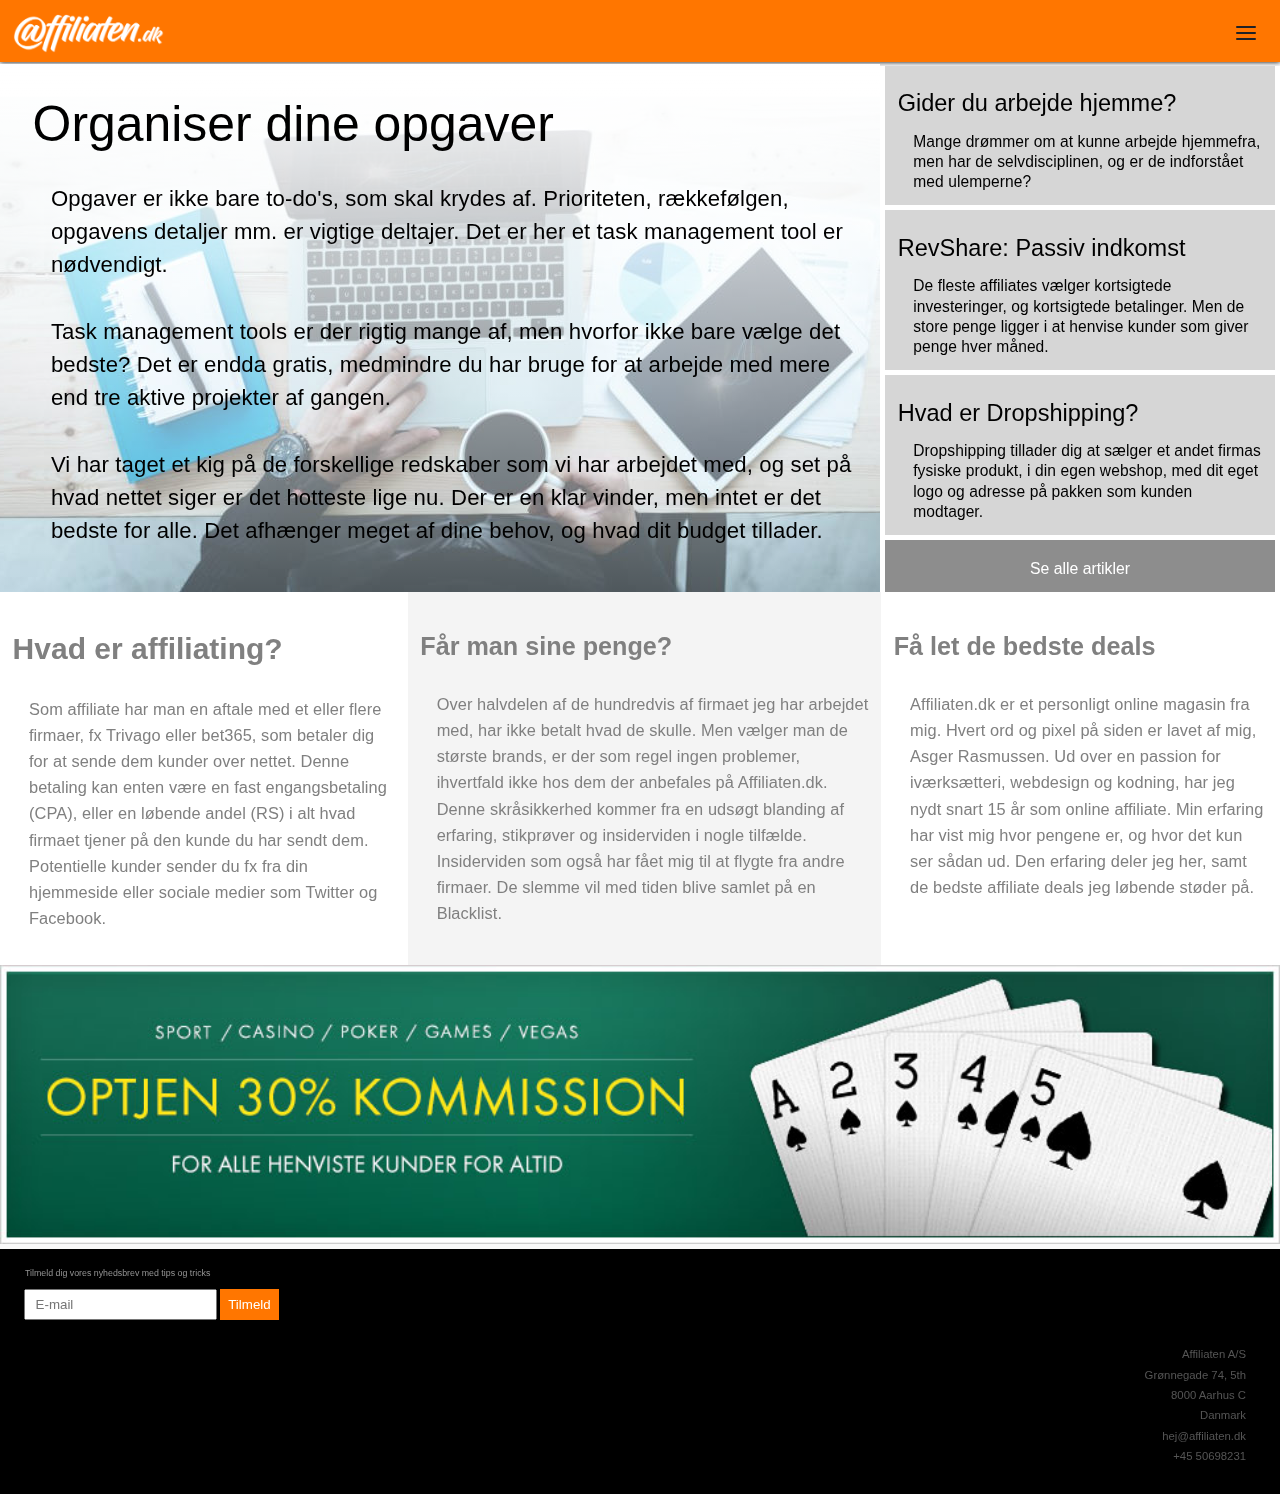
<file: index.html>
<!DOCTYPE html>
<html lang="da">
<head>
    <meta charset="utf-8" />
    <!--[if lt IE 9]><script src="https://cdnjs.cloudflare.com/ajax/libs/html5shiv/3.7.3/html5shiv.min.js"></script><![endif]-->
    <title>Affiliate tips, deals og nyheder - Affiliaten.dk</title>
    <meta name="keywords" content="affiliate, tips, nyheder, deals, programmer, cpa, rev share, revenue" />
    <meta name="description" content="Affiliaten.dk er et personligt magasin om online affiliating marketing. Vi bringer dig de bedste tips, og nyheder fra branchen som kan  hjælpe dig til at få en stabil, passiv indtægt." />
    <link href="css/style.css" rel="stylesheet">
    <meta name="viewport" content="width=device-width, initial-scale=1">
    <link rel="icon" type="image/gif" href="img/favicon.gif" />
</head>

<body>

    <div class="wrapper">
        <!-- .header-->
        <header>
            <div class="logooo">
                <a href="index.html"><img src="img/afflogowhite.png" alt="logo"></a>
            </div>
            <nav>
                <input type="checkbox" id="nav" class="hidden" />
                <label for="nav" class="nav-open"><i></i><i></i><i></i></label>
                <div class="nav-container">
                    <ul>
                        <li><a href="index.html">Hjem</a></li>
                        <li><a href="a.html">Artikler</a></li>
                        <li><a href="deals.html">Deals</a></li>
                        <li><a href="kontakt.html">Kontakt</a></li>
                    </ul>
                </div>
            </nav>
        </header>
        <!-- .content -->
        <main>
            <article class="flex-container">
                <section class="flex-container1">
                    <a href="organiser.html">
                        <h1>Organiser dine opgaver</h1>
                        <p>Opgaver er ikke bare to-do's, som skal krydes af. Prioriteten, rækkefølgen, opgavens detaljer mm. er vigtige deltajer. Det er her et task management tool er nødvendigt.<br><br>Task management tools er der rigtig mange af, men hvorfor ikke bare vælge det bedste? Det er endda gratis, medmindre du har bruge for at arbejde med mere end tre aktive projekter af gangen.<br><br>Vi har taget et kig på de forskellige redskaber som vi har arbejdet med, og set på hvad nettet siger er det hotteste lige nu. Der er en klar vinder, men intet er det bedste for alle. Det afhænger meget af dine behov, og hvad dit budget tillader.</p>
                    </a>
                </section>
                <div class="flex-container2">
                    <section class="sidr">
                        <a href="arbejd-hjemmefra.html">
                            <h2>Gider du arbejde hjemme?</h2>
                            <p>Mange drømmer om at kunne arbejde hjemmefra, men har de selvdisciplinen, og er de indforstået med ulemperne?
                            </p>
                        </a>
                    </section>
                    <section class="sidr">
                        <a href="passiv-indkomst.html">
                            <h2>RevShare: Passiv indkomst</h2>
                            <p>De fleste affiliates vælger kortsigtede investeringer, og kortsigtede betalinger. Men de store penge ligger i at henvise kunder som giver penge hver måned.</p>
                        </a>
                    </section>
                    <section class="sidr">
                        <a href="dropshipping.html">
                            <h2>Hvad er Dropshipping?</h2>
                            <p>Dropshipping tillader dig at sælger et andet firmas fysiske produkt, i din egen webshop, med dit eget logo og adresse på pakken som kunden modtager.</p>
                        </a>
                    </section>

                    <section id="sidr4">
                        <a href="a.html">
                            <h3>Se alle artikler</h3>
                        </a>
                    </section>
                    <br>
                </div>
            </article>
        </main>

        <br>
        <article class="flex-container3">
            <section id="sec1"><br>
                <h2>Hvad er affiliating?</h2><br>
                <p>Som affiliate har man en aftale med et eller flere firmaer, fx Trivago eller bet365, som betaler dig for at sende dem kunder over nettet. Denne betaling kan enten være en fast engangsbetaling (CPA), eller en løbende andel (RS) i alt hvad firmaet tjener på den kunde du har sendt dem. Potentielle kunder sender du fx fra din hjemmeside eller sociale medier som Twitter og Facebook.</p>
            </section><br>
            <section id="sec2"><br>
                <h2>Får man sine penge?</h2><br>
                <p>Over halvdelen af de hundredvis af firmaet jeg har arbejdet med, har ikke betalt hvad de skulle. Men vælger man de største brands, er der som regel ingen problemer, ihvertfald ikke hos dem der anbefales på Affiliaten.dk. Denne skråsikkerhed kommer fra en udsøgt blanding af erfaring, stikprøver og insiderviden i nogle tilfælde. Insiderviden som også har fået mig til at flygte fra andre firmaer. De slemme vil med tiden blive samlet på en Blacklist.<br><br></p>
            </section><br>
            <section id="sec3"><br>
                <h2>Få let de bedste deals</h2><br>
                <p>Affiliaten.dk er et personligt online magasin fra mig. Hvert ord og pixel på siden er lavet af mig, Asger Rasmussen. Ud over en passion for iværksætteri, webdesign og kodning, har jeg nydt snart 15 år som online affiliate. Min erfaring har vist mig hvor pengene er, og hvor det kun ser sådan ud. Den erfaring deler jeg her, samt de bedste affiliate deals jeg løbende støder på.</p>
            </section>
            <br><br>
        </article>
    </div>
    <!-- .wrapper -->
    <a href=https://www.bet365affiliates.com><img src="img/365aff.jpg" alt="bet365 affiliates"></a>

    <div class="simple-subscription-form">
        <form>
            <h4>Tilmeld dig vores nyhedsbrev med tips og tricks</h4>
            <div class="input-group"></div>
            <div class="input-group-label">
                <i class="fa fa-envelope"></i>
            </div>
            <input class="input-group-field" type="email" placeholder=" E-mail" required>
            <button class="button">Tilmeld</button>
        </form>
    </div>

    <footer class="footer">
        <ul>
            <li>Affiliaten A/S</li>
            <li>Grønnegade 74, 5th</li>
            <li>8000 Aarhus C</li>
            <li>Danmark</li>
            <li>hej@affiliaten.dk</li>
            <li>+45 50698231</li>

        </ul>
    </footer>
    <!-- .footer -->

</body>
</html>
</file>
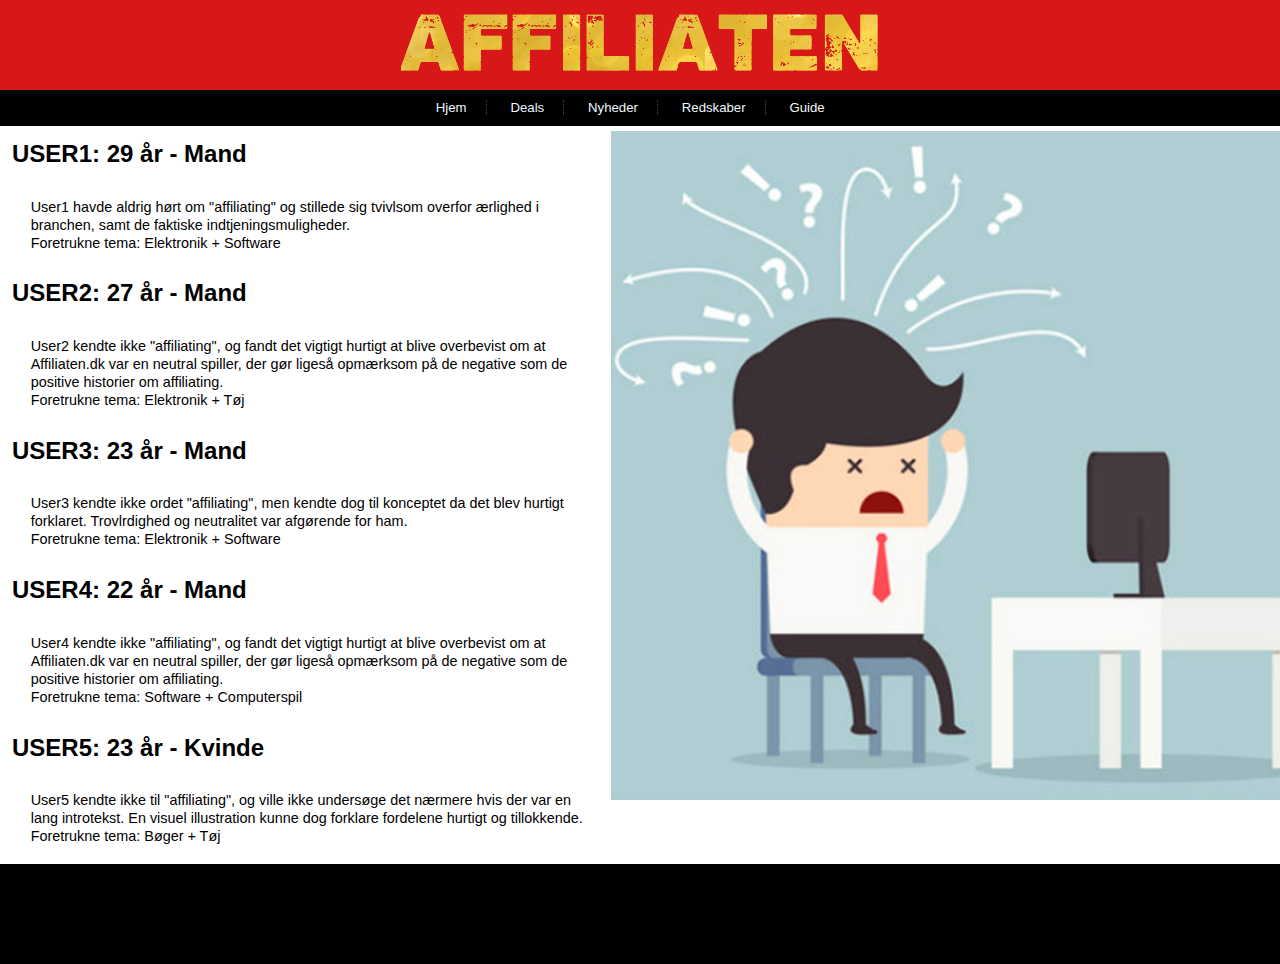
<file: brugere/index.html>
<!DOCTYPE html>
<html>

<head>
    <meta charset="utf-8" />
    <!--[if lt IE 9]><script src="https://cdnjs.cloudflare.com/ajax/libs/html5shiv/3.7.3/html5shiv.min.js"></script><![endif]-->
    <title></title>
    <meta name="keywords" content="" />
    <meta name="description" content="" />
    <link href="css/style.css" rel="stylesheet">
    <meta name="viewport" content="width=device-width, initial-scale=1">
</head>

<body>

    <div class="wrapper">

        <header class="header">
            <div id=logo><img src="img/affiliatenlogo.png"></div>
            <div id=logo200><img src="img/affiliatenlogo200.png"></div>
            <nav>
                <ul>
                    <li><a href=index.html>Hjem</a></li>
                    <li><a href=deals.html>Deals</a></li>
                    <li><a href=nyheder.html>Nyheder</a></li>
                    <li><a href=redskaber.html>Redskaber</a></li>
                    <li><a href=guide>Guide</a></li>
                </ul>
            </nav>
        </header>
        <!-- .header-->

        <main class="content">
        </main>
        <!-- .content -->
        <div class="flex-container">
            <div class="atext">
                <h2>USER1: 29 år - Mand</h2>
                <p>User1 havde aldrig hørt om "affiliating" og stillede sig tvivlsom overfor ærlighed i branchen, samt de faktiske indtjeningsmuligheder.<br>Foretrukne tema: Elektronik + Software</p>
                <h2>USER2: 27 år - Mand</h2>
                <p>User2 kendte ikke "affiliating", og fandt det vigtigt hurtigt at blive overbevist om at Affiliaten.dk var en neutral spiller, der gør ligeså opmærksom på de negative som de positive historier om affiliating.<br>Foretrukne tema: Elektronik + Tøj</p>
                <h2>USER3: 23 år - Mand</h2>
                <p>User3 kendte ikke ordet "affiliating", men kendte dog til konceptet da det blev hurtigt forklaret. Trovlrdighed og neutralitet var afgørende for ham.<br>Foretrukne tema: Elektronik + Software</p>
                <h2>USER4: 22 år - Mand</h2>
                <p>User4 kendte ikke "affiliating", og fandt det vigtigt hurtigt at blive overbevist om at Affiliaten.dk var en neutral spiller, der gør ligeså opmærksom på de negative som de positive historier om affiliating.<br>Foretrukne tema: Software + Computerspil</p>
                <h2>USER5: 23 år - Kvinde</h2>
                <p>User5 kendte ikke til "affiliating", og ville ikke undersøge det nærmere hvis der var en lang introtekst. En visuel illustration kunne dog forklare fordelene hurtigt og tillokkende.<br>Foretrukne tema: Bøger + Tøj</p>
            </div>

            <div class="atext2">
                <img src="img/users.jpg" alt>
            </div>
        </div>
        <!-- .wrapper -->

        <footer class="footer">
        </footer>
        <!-- .footer -->

</body>

</html>
</file>
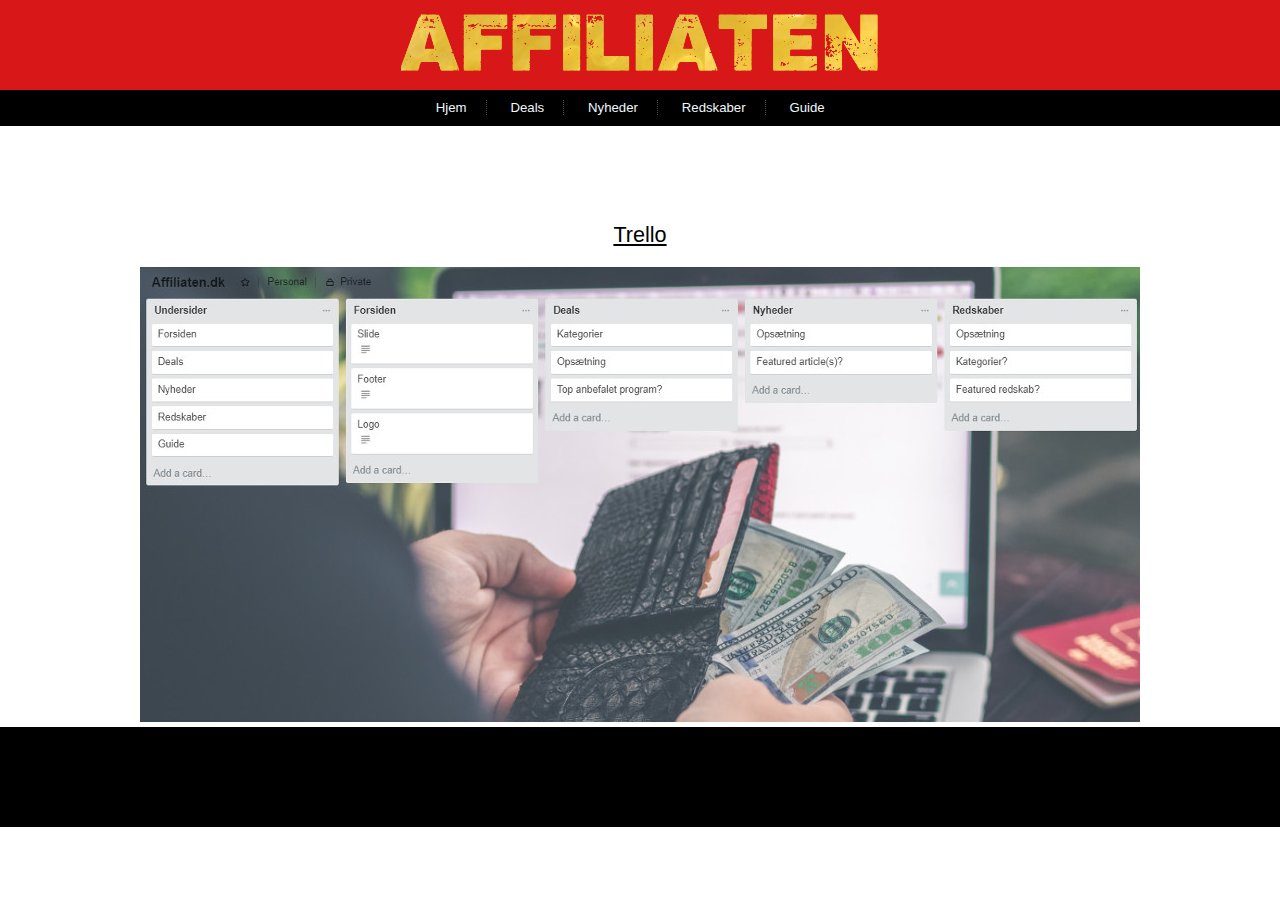
<file: trello/index.html>
<!DOCTYPE html>
<html>

<head>
    <meta charset="utf-8" />
    <!--[if lt IE 9]><script src="https://cdnjs.cloudflare.com/ajax/libs/html5shiv/3.7.3/html5shiv.min.js"></script><![endif]-->
    <title></title>
    <meta name="keywords" content="" />
    <meta name="description" content="" />
    <link href="css/style.css" rel="stylesheet">
    <meta name="viewport" content="width=device-width, initial-scale=1">
</head>

<body>

    <div class="wrapper">

        <header class="header">
            <div id=logo><img src="img/affiliatenlogo.png"></div>
            <div id=logo200><img src="img/affiliatenlogo200.png"></div>
            <nav>
                <ul>
                    <li><a href=index.html>Hjem</a></li>
                    <li><a href=deals.html>Deals</a></li>
                    <li><a href=nyheder.html>Nyheder</a></li>
                    <li><a href=redskaber.html>Redskaber</a></li>
                    <li><a href=guide>Guide</a></li>
                </ul>
            </nav>
        </header>
        <!-- .header-->

        <main class="content">
        </main>
        <!-- .content -->
        <h3>Trello</h3>
        <img src="img/trello.jpg" alt>
    </div>
    <!-- .wrapper -->

    <footer class="footer">
    </footer>
    <!-- .footer -->

</body>

</html>
</file>
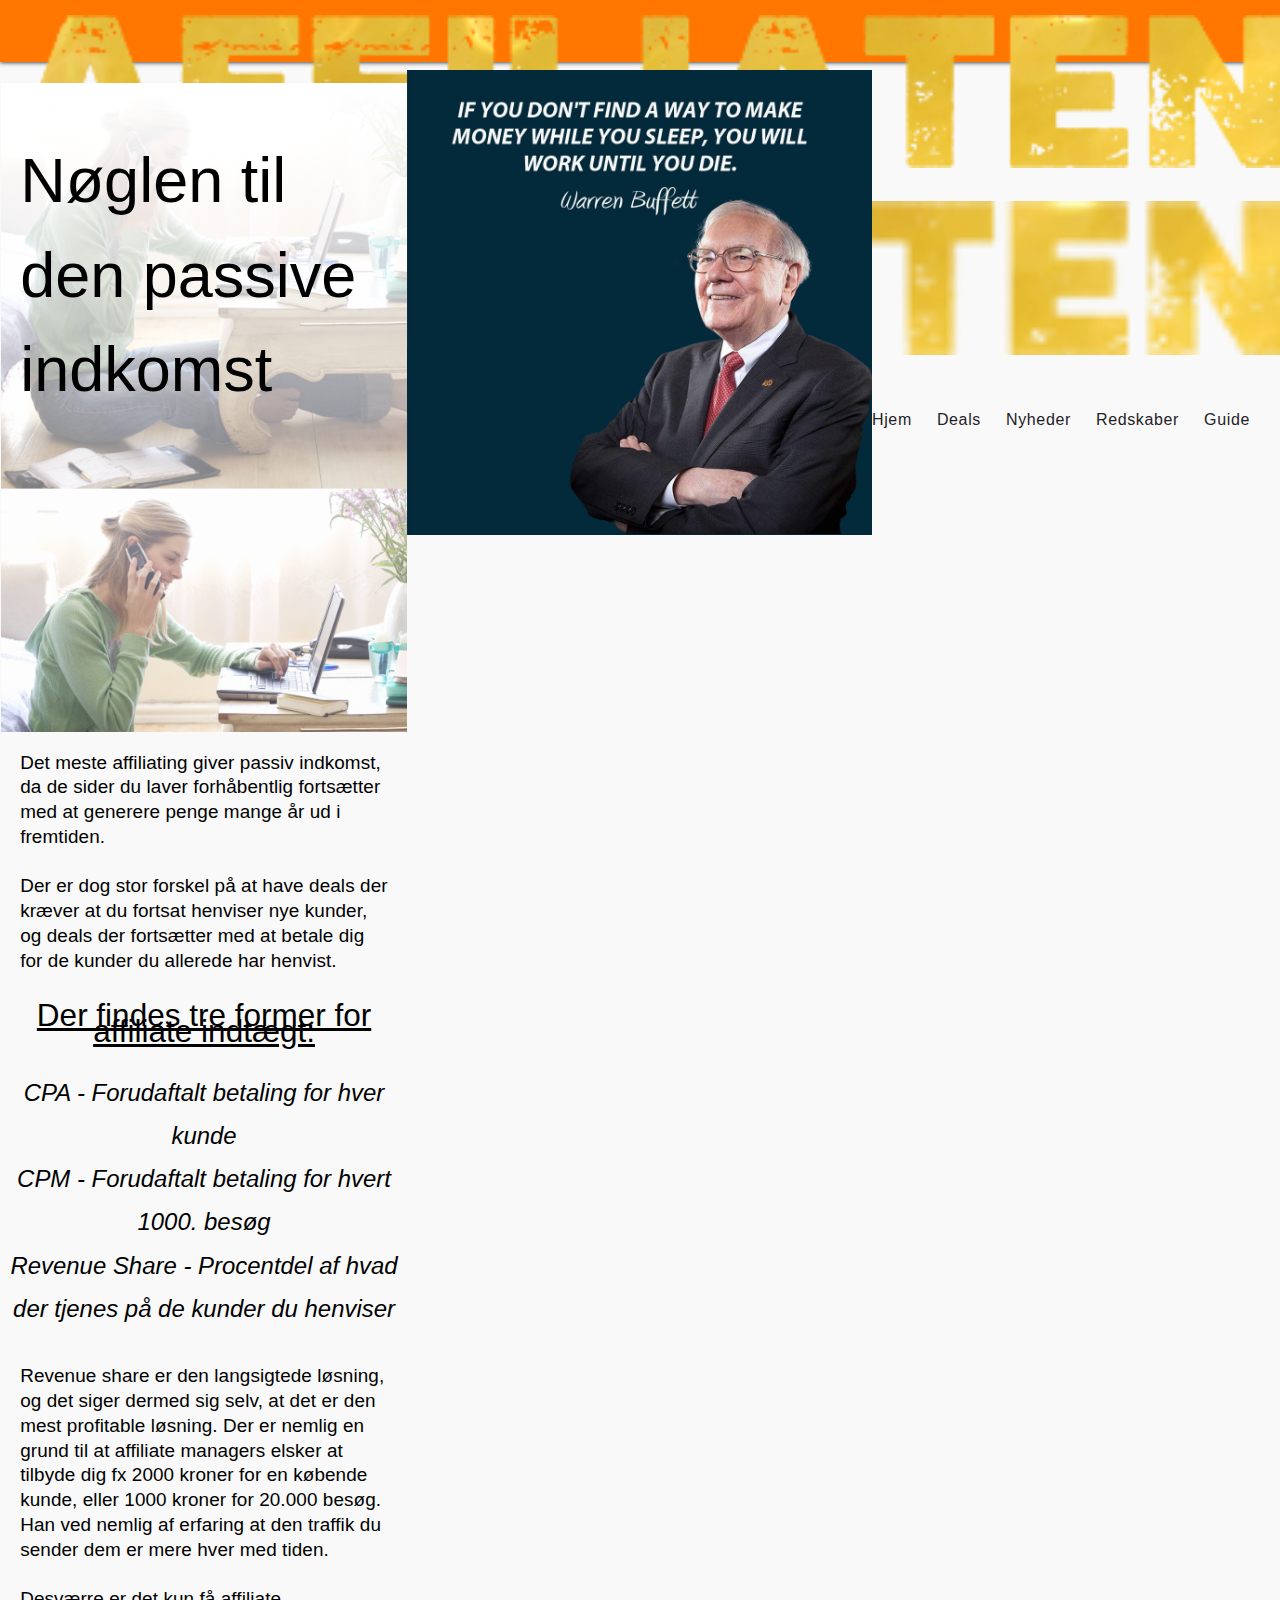
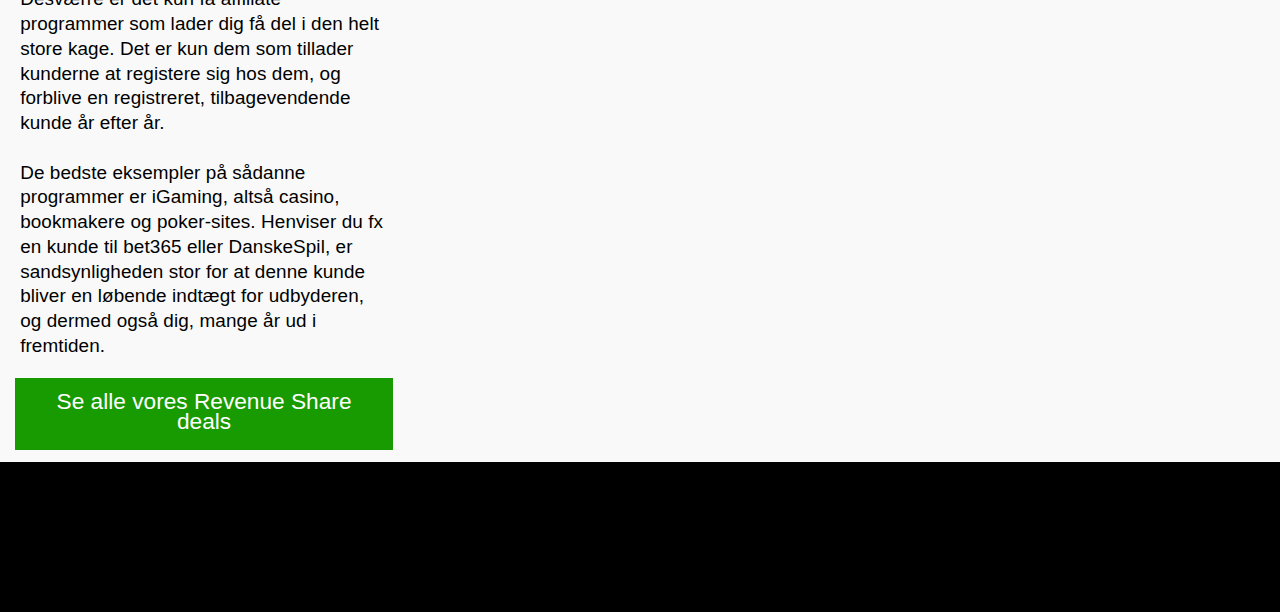
<file: 2.html>
<!DOCTYPE html>
<html>

<head>
    <meta charset="utf-8" />
    <!--[if lt IE 9]><script src="https://cdnjs.cloudflare.com/ajax/libs/html5shiv/3.7.3/html5shiv.min.js"></script><![endif]-->
    <title></title>
    <meta name="keywords" content="" />
    <meta name="description" content="" />
    <link href="css/style.css" rel="stylesheet">
    <meta name="viewport" content="width=device-width, initial-scale=1">
</head>

<body>

    <div class="wrapper">

        <header class="header">
            <div id=logo><img src="img/affiliatenlogo.png"></div>
            <div id=logo200><img src="img/affiliatenlogo200.png"></div>
            <nav>
                <ul>
                    <li><a href=index.html>Hjem</a></li>
                    <li><a href=deals.html>Deals</a></li>
                    <li><a href=nyheder.html>Nyheder</a></li>
                    <li><a href=redskaber.html>Redskaber</a></li>
                    <li><a href=guide>Guide</a></li>
                </ul>
            </nav>
        </header>
        <!-- .header-->

        <main class="content">
        </main>
        <!-- .content -->
        <div class="flex-container">
            <div class="atext">
                <h1>Nøglen til den passive indkomst</h1>
                <p>Det meste affiliating giver passiv indkomst, da de sider du laver forhåbentlig fortsætter med at generere penge mange år ud i fremtiden.<br><br>Der er dog stor forskel på at have deals der kræver at du fortsat henviser nye kunder, og deals der fortsætter med at betale dig for de kunder du allerede har henvist.<br></p><br>
                <h3>Der findes tre former for affiliate indtægt:</h3>
                <ul>
                    <li>CPA - Forudaftalt betaling for hver kunde</li>
                    <li>CPM - Forudaftalt betaling for hvert 1000. besøg </li>
                    <li>Revenue Share - Procentdel af hvad der tjenes på de kunder du henviser</li>
                </ul>
                <br>
                <p>Revenue share er den langsigtede løsning, og det siger dermed sig selv, at det er den mest profitable løsning. Der er nemlig en grund til at affiliate managers elsker at tilbyde dig fx 2000 kroner for en købende kunde, eller 1000 kroner for 20.000 besøg. Han ved nemlig af erfaring at den traffik du sender dem er mere hver med tiden.<br><br>Desværre er det kun få affiliate programmer som lader dig få del i den helt store kage. Det er kun dem som tillader kunderne at registere sig hos dem, og forblive en registreret, tilbagevendende kunde år efter år.<br><br>De bedste eksempler på sådanne programmer er iGaming, altså casino, bookmakere og poker-sites. Henviser du fx en kunde til bet365 eller DanskeSpil, er sandsynligheden stor for at denne kunde bliver en løbende indtægt for udbyderen, og dermed også dig, mange år ud i fremtiden.</p>
                <div id="greenb">
                    <a href="deals.html">Se alle vores Revenue Share deals</a>
                </div>
            </div>

            <div class="atext2">
                <img src="img/passivindkomst.jpg" alt>
            </div>
        </div>
        <!-- .wrapper -->

        <footer class="footer">
        </footer>
        <!-- .footer -->

</body>

</html>
</file>
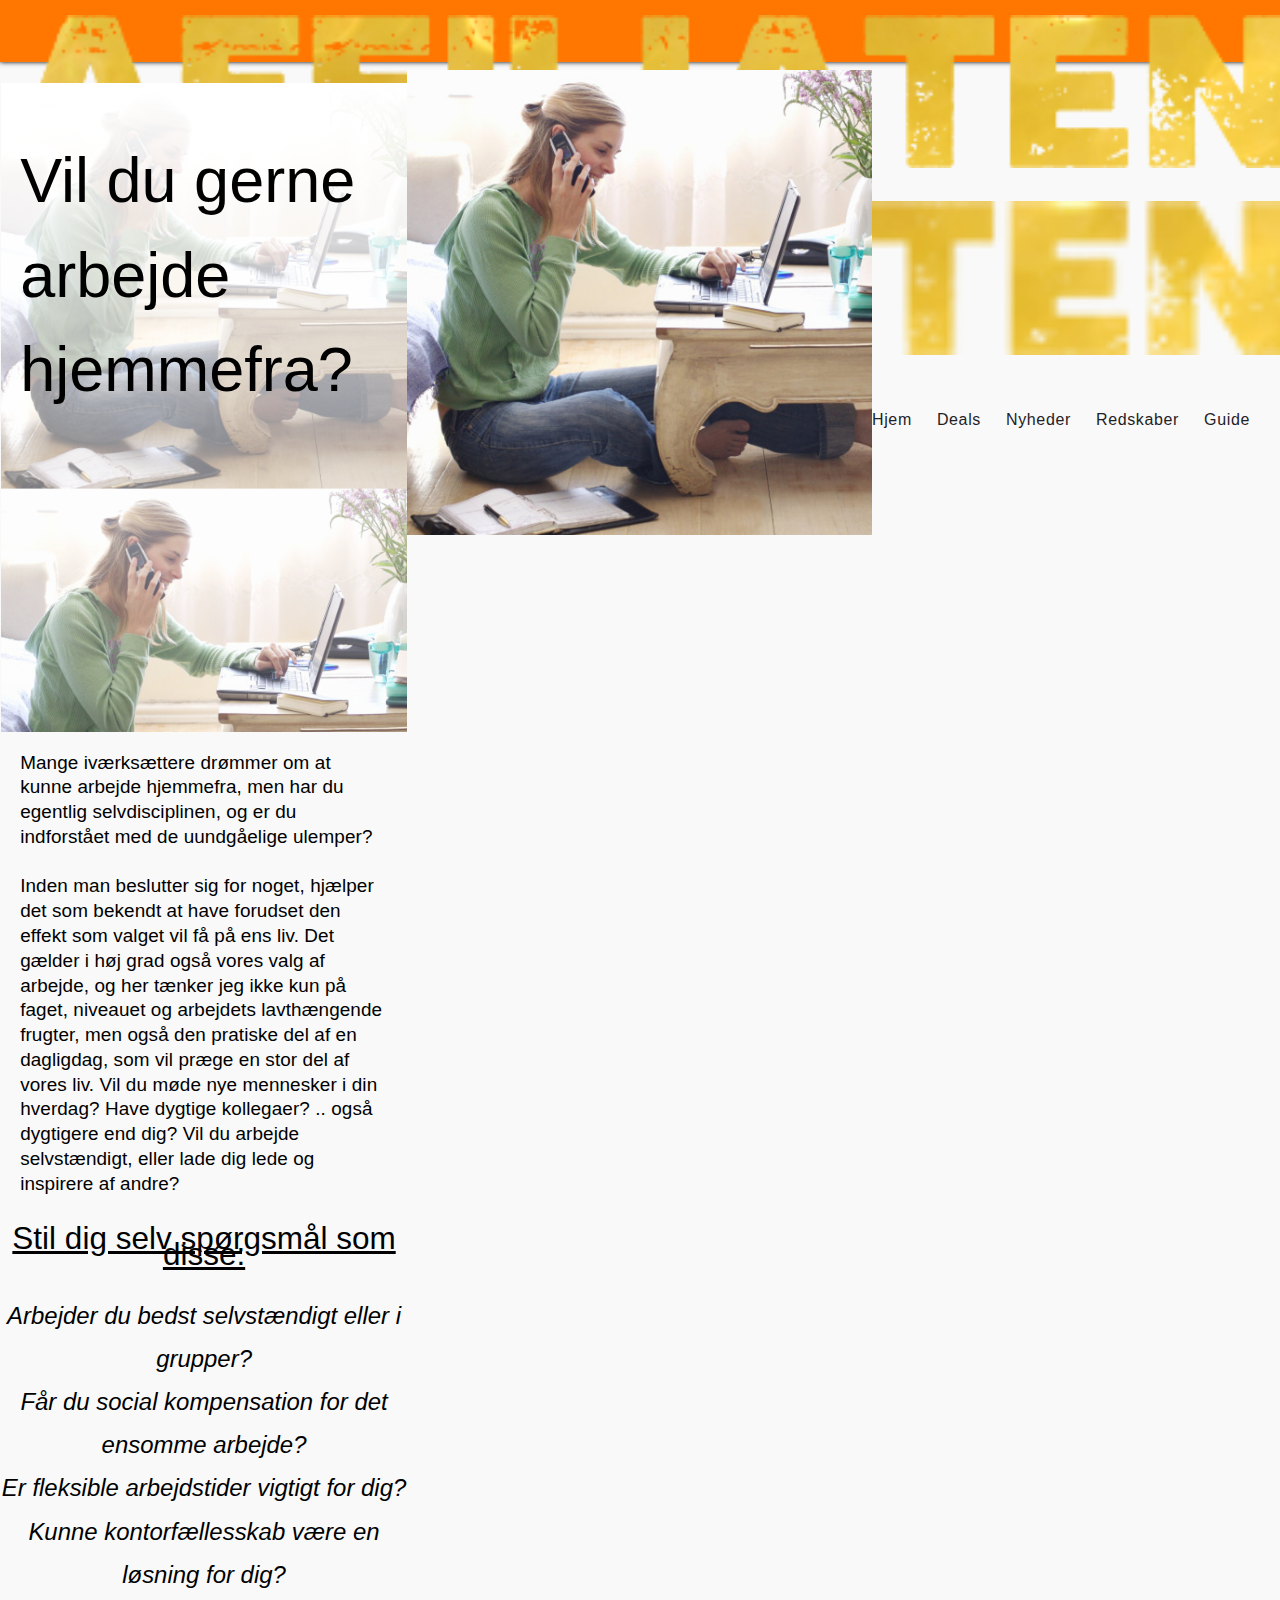
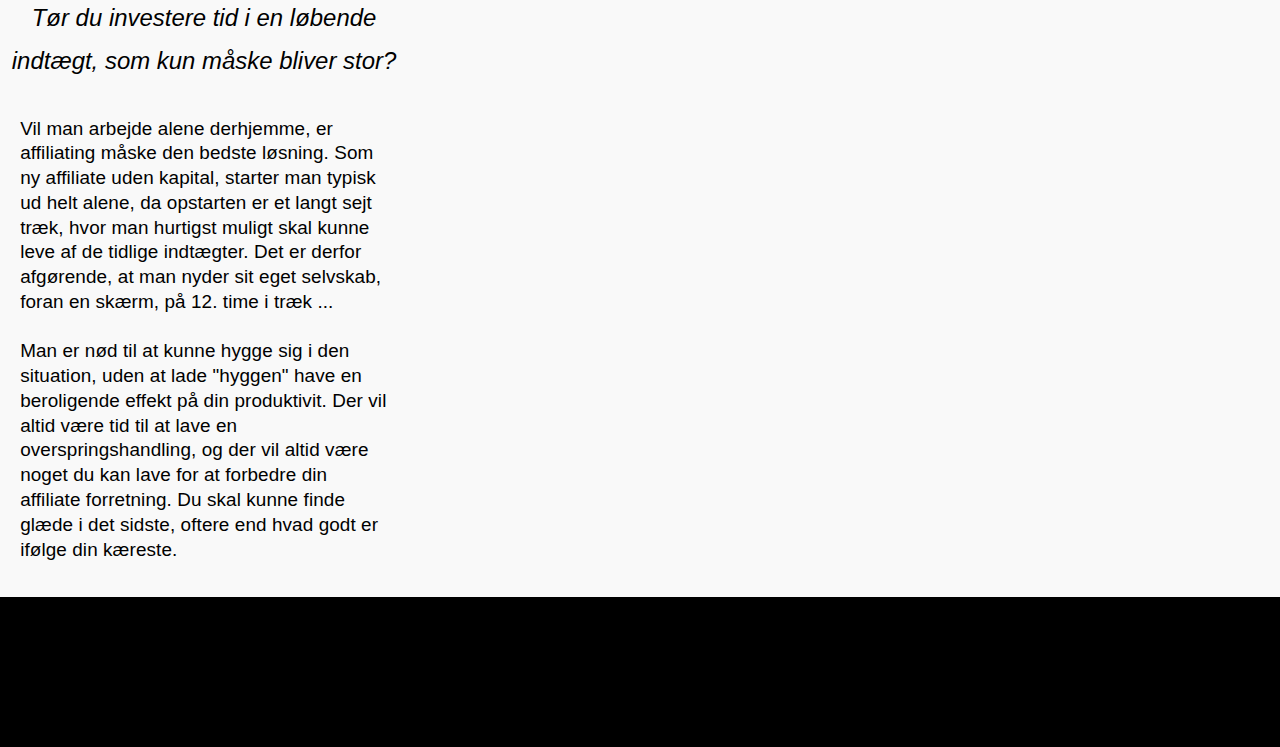
<file: 3.html>
<!DOCTYPE html>
<html>

<head>
    <meta charset="utf-8" />
    <!--[if lt IE 9]><script src="https://cdnjs.cloudflare.com/ajax/libs/html5shiv/3.7.3/html5shiv.min.js"></script><![endif]-->
    <title></title>
    <meta name="keywords" content="" />
    <meta name="description" content="" />
    <link href="css/style.css" rel="stylesheet">
    <meta name="viewport" content="width=device-width, initial-scale=1">
</head>

<body>

    <div class="wrapper">

        <header class="header">
            <div id=logo><img src="img/affiliatenlogo.png"></div>
            <div id=logo200><img src="img/affiliatenlogo200.png"></div>
            <nav>
                <ul>
                    <li><a href=index.html>Hjem</a></li>
                    <li><a href=deals.html>Deals</a></li>
                    <li><a href=nyheder.html>Nyheder</a></li>
                    <li><a href=redskaber.html>Redskaber</a></li>
                    <li><a href=guide>Guide</a></li>
                </ul>
            </nav>
        </header>
        <!-- .header-->

        <main class="content">
        </main>
        <!-- .content -->
        <div class="flex-container">
            <div class="atext">
                <h1>Vil du gerne arbejde hjemmefra?</h1>
                <p>Mange iværksættere drømmer om at kunne arbejde hjemmefra, men har du egentlig selvdisciplinen, og er du indforstået med de uundgåelige ulemper?<br><br>Inden man beslutter sig for noget, hjælper det som bekendt at have forudset den effekt som valget vil få på ens liv. Det gælder i høj grad også vores valg af arbejde, og her tænker jeg ikke kun på faget, niveauet og arbejdets lavthængende frugter, men også den pratiske del af en dagligdag, som vil præge en stor del af vores liv. Vil du møde nye mennesker i din hverdag? Have dygtige kollegaer? .. også dygtigere end dig? Vil du arbejde selvstændigt, eller lade dig lede og inspirere af andre?<br></p><br>
                <h3>Stil dig selv spørgsmål som disse:</h3>
                <ol>
                    <li>Arbejder du bedst selvstændigt eller i grupper?</li>
                    <li>Får du social kompensation for det ensomme arbejde?</li>
                    <li>Er fleksible arbejdstider vigtigt for dig?</li>
                    <li>Kunne kontorfællesskab være en løsning for dig?</li>
                    <li>Tør du investere tid i en løbende indtægt, som kun måske bliver stor?</li>
                </ol>
                <br>
                <p>Vil man arbejde alene derhjemme, er affiliating måske den bedste løsning. Som ny affiliate uden kapital, starter man typisk ud helt alene, da opstarten er et langt sejt træk, hvor man hurtigst muligt skal kunne leve af de tidlige indtægter. Det er derfor afgørende, at man nyder sit eget selvskab, foran en skærm, på 12. time i træk ...<br><br>Man er nød til at kunne hygge sig i den situation, uden at lade "hyggen" have en beroligende effekt på din produktivit. Der vil altid være tid til at lave en overspringshandling, og der vil altid være noget du kan lave for at forbedre din affiliate forretning. Du skal kunne finde glæde i det sidste, oftere end hvad godt er ifølge din kæreste.</p><br>
            </div>

            <div class="atext2">
                <img src="img/wwfh2.jpg" alt>
            </div>
        </div>
        <!-- .wrapper -->

        <footer class="footer">
        </footer>
        <!-- .footer -->

</body>

</html>
</file>
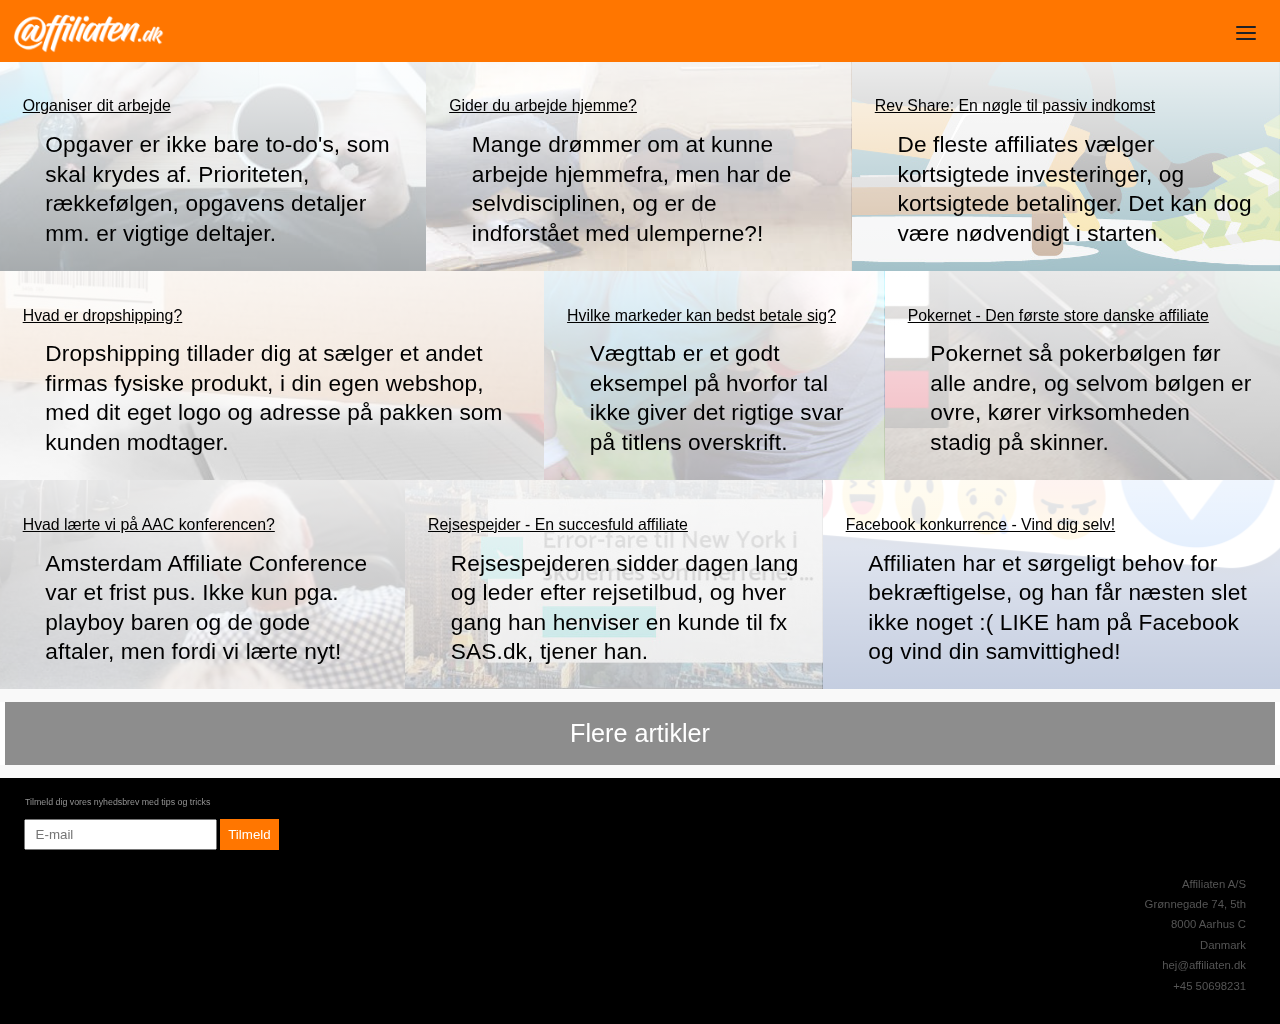
<file: a.html>
<!DOCTYPE html>
<html lang="da">

<head>
    <meta charset="utf-8" />
    <!--[if lt IE 9]><script src="https://cdnjs.cloudflare.com/ajax/libs/html5shiv/3.7.3/html5shiv.min.js"></script><![endif]-->
    <title>Affiliate nyheder - Affiliaten.dk</title>
    <meta name="keywords" content="affiliate, tips, nyheder, deals, programmer, cpa, qrtikler, revenue" />
    <meta name="description" content="Affiliaten.dk er et personligt magasin med nyheder om online affiliating marketing. Vi bringer dig de bedste tips, og nyheder fra branchen, som kan  hjælpe dig til at få en stabil, passiv indtægt." />
    <link href="css/style.css" rel="stylesheet">
    <meta name="viewport" content="width=device-width, initial-scale=1">
    <link rel="icon" type="image/gif" href="img/favicon.gif" />
</head>

<body>

    <div class="wrapper">
        <!-- .header-->
        <header>
            <div class="logooo">
                <a href="index.html"><img src="img/afflogowhite.png" alt="logo"></a>
            </div>
            <nav>
                <input type="checkbox" id="nav" class="hidden" />
                <label for="nav" class="nav-open"><i></i><i></i><i></i></label>
                <div class="nav-container">
                    <ul>
                        <li><a href="index.html">Hjem</a></li>
                        <li><a href="a.html">Artikler</a></li>
                        <li><a href="deals.html">Deals</a></li>
                        <li><a href="kontakt.html">Kontakt</a></li>
                    </ul>
                </div>
            </nav>
        </header>
        <main>
            <article class=flexa>
                <section class="a1">
                    <a href=organiser.html>
                        <h2>Organiser dit arbejde</h2>
                        <p>Opgaver er ikke bare to-do's, som skal krydes af. Prioriteten, rækkefølgen, opgavens detaljer mm. er vigtige deltajer.</p>
                    </a>
                </section>
                <section class="a2">
                    <a href=arbejd-hjemmefra.html>
                        <h2>Gider du arbejde hjemme?</h2>
                        <p>
                            Mange drømmer om at kunne arbejde hjemmefra, men har de selvdisciplinen, og er de indforstået med ulemperne?!</p>
                    </a>
                </section>
                <section class="a3">
                    <a href=passiv-indkomst.html>
                        <h2>Rev Share: En nøgle til passiv indkomst</h2>
                        <p>De fleste affiliates vælger kortsigtede investeringer, og kortsigtede betalinger. Det kan dog være nødvendigt i starten.</p>
                    </a>
                </section>
            </article>
        </main>
        <article class=flexa>
            <section class="b1">
                <a href=dropshipping.html>
                    <h2>Hvad er dropshipping?</h2>
                    <p>Dropshipping tillader dig at sælger et andet firmas fysiske produkt, i din egen webshop, med dit eget logo og adresse på pakken som kunden modtager.</p>
                </a>
            </section>
            <section class="b2">
                <a href=#>
                    <h2>Hvilke markeder kan bedst betale sig?</h2>
                    <p>Vægttab er et godt eksempel på hvorfor tal ikke giver det rigtige svar på titlens overskrift.</p>
                </a>
            </section>
            <section class="b3">
                <a href=#>
                    <h2>Pokernet - Den første store danske affiliate</h2>
                    <p>Pokernet så pokerbølgen før alle andre, og selvom bølgen er ovre, kører virksomheden stadig på skinner.</p>
                </a>
            </section>
        </article>
        <article class=flexa>
            <section class="c1">
                <a href=#>
                    <h2>Hvad lærte vi på AAC konferencen?</h2>
                    <p>Amsterdam Affiliate Conference var et frist pus. Ikke kun pga. playboy baren og de gode aftaler, men fordi vi lærte nyt!</p>
                </a>
            </section>
            <section class="c2">
                <a href=#>
                    <h2>Rejsespejder - En succesfuld affiliate</h2>
                    <p>Rejsespejderen sidder dagen lang og leder efter rejsetilbud, og hver gang han henviser en kunde til fx SAS.dk, tjener han.</p>
                </a>
            </section>
            <section class="c3">
                <a href=#>
                    <h2>Facebook konkurrence - Vind dig selv!</h2>
                    <p>Affiliaten har et sørgeligt behov for bekræftigelse, og han får næsten slet ikke noget :( LIKE ham på Facebook og vind din samvittighed!</p>
                </a>
            </section>
        </article>
        <section id="sidr4-a">
            <a href="a.html">

                <h3>Flere artikler</h3>
            </a>
        </section>
        <!-- .content -->

    </div>
    <!-- .wrapper -->

    <div class="simple-subscription-form">
        <form>
            <h4>Tilmeld dig vores nyhedsbrev med tips og tricks</h4>
            <div class="input-group"></div>
            <div class="input-group-label">
                <i class="fa fa-envelope"></i>
            </div>
            <input class="input-group-field" type="email" placeholder=" E-mail" required>
            <button class="button">Tilmeld</button>
        </form>
    </div>

    <footer class="footer">
        <ul>
            <li>Affiliaten A/S</li>
            <li>Grønnegade 74, 5th</li>
            <li>8000 Aarhus C</li>
            <li>Danmark</li>
            <li>hej@affiliaten.dk</li>
            <li>+45 50698231</li>

        </ul>
    </footer>
    <!-- .footer -->

</body>
</html>
</file>
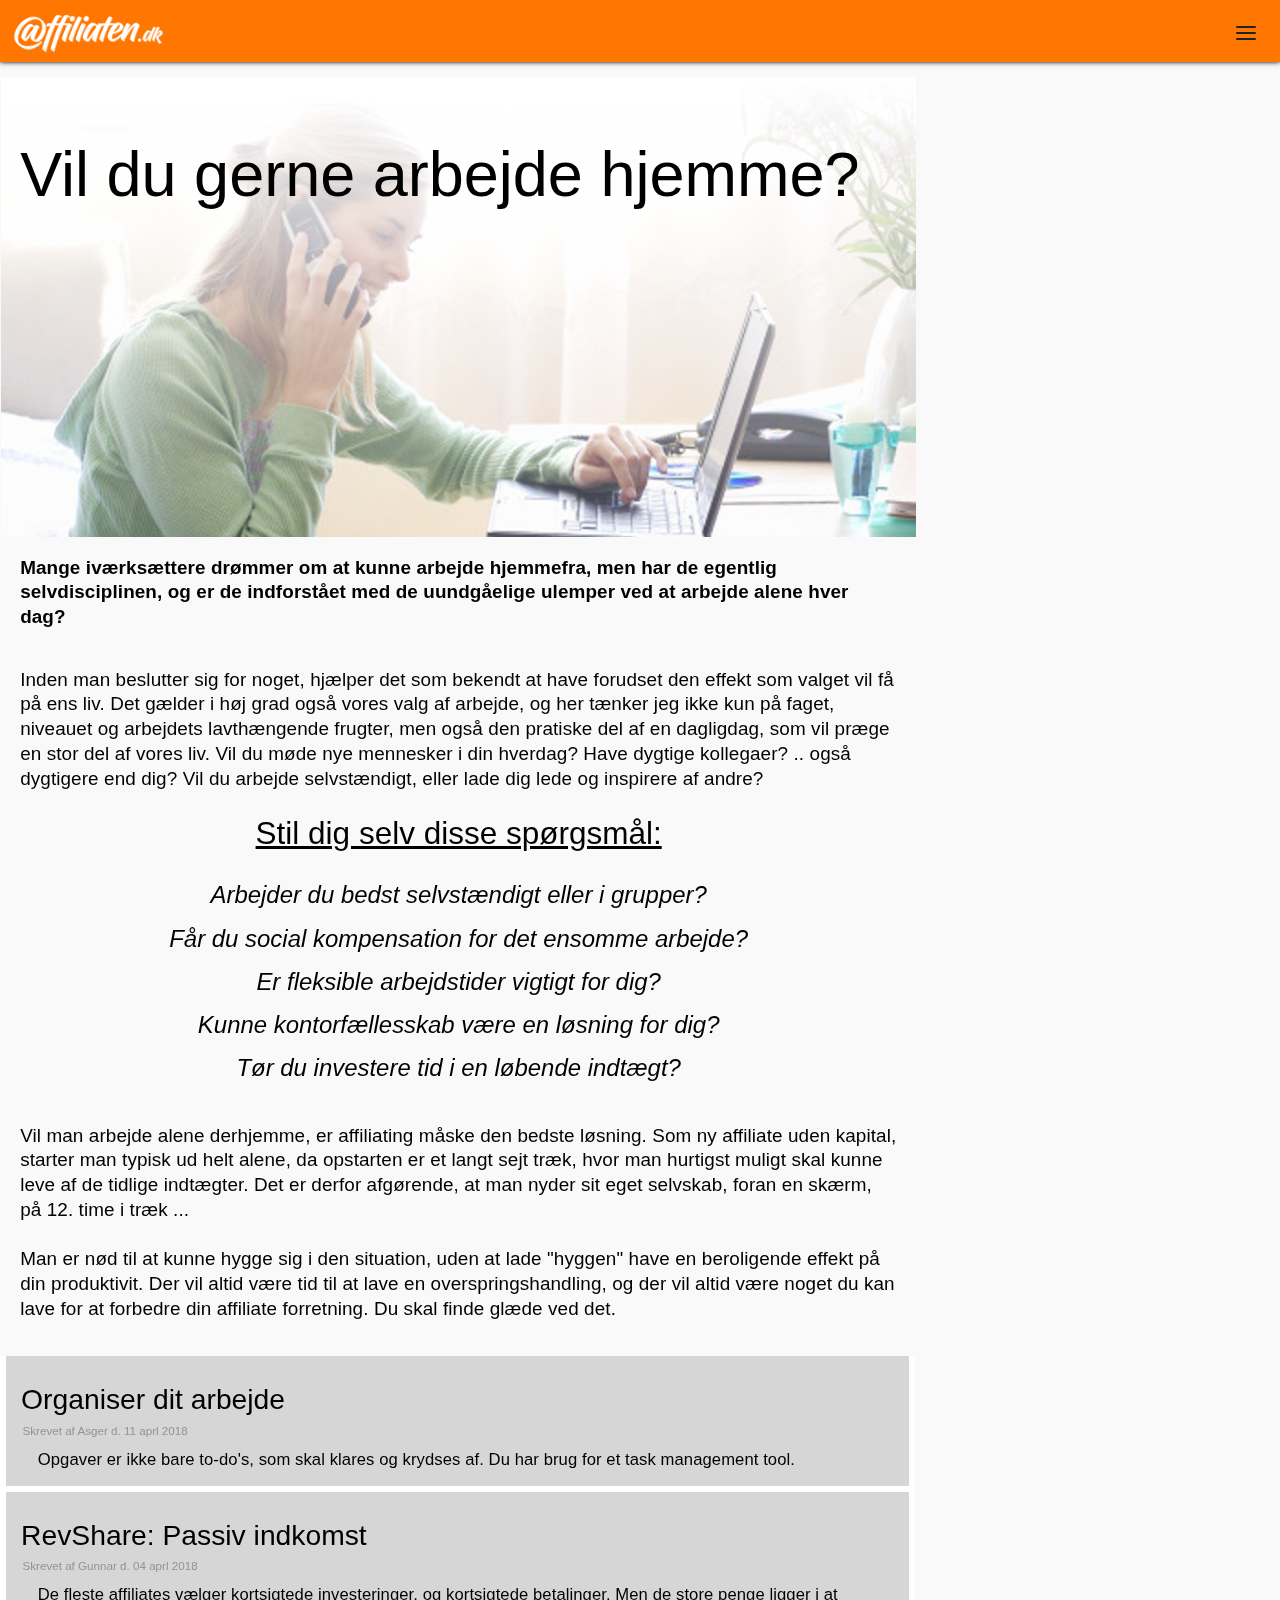
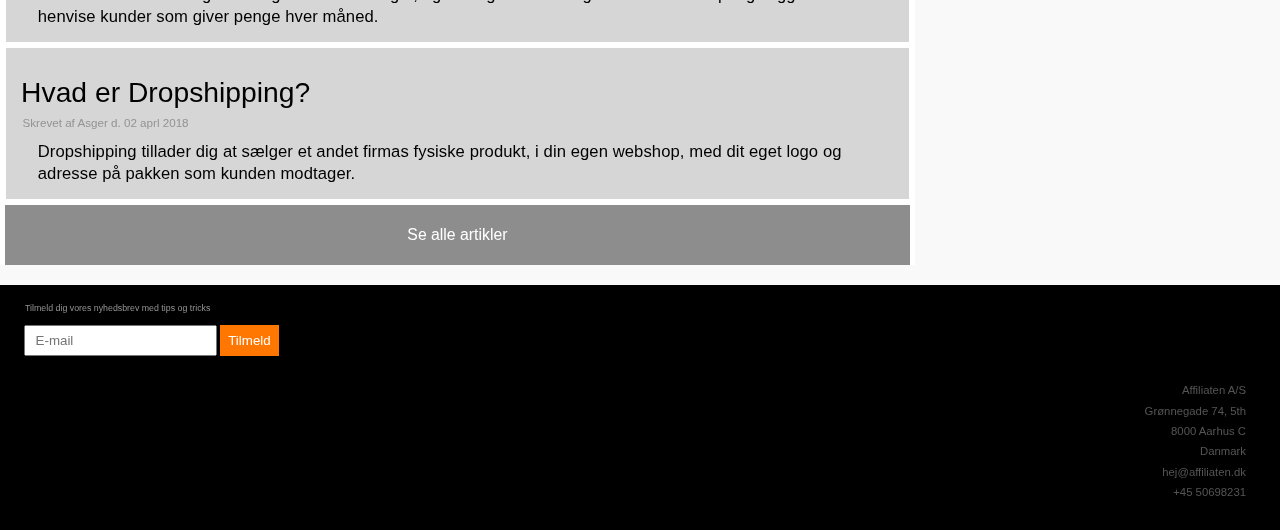
<file: arbejd-hjemmefra.html>
<!DOCTYPE html>
<html lang="da">

<head>
    <meta charset="utf-8" />
    <!--[if lt IE 9]><script src="https://cdnjs.cloudflare.com/ajax/libs/html5shiv/3.7.3/html5shiv.min.js"></script><![endif]-->
    <title>Vil du arbejde hjemme fra sofaen? - Affiliaten.dk</title>
    <meta name="keywords" content="penge, home, from, work, sofa, sofaen, hjemme, arbejde" />
    <meta name="description" content="Mange iværksættere drømmer om at kunne arbejde hjemmefra, men har de egentlig selvdisciplinen, og er de indforstået med de uundgåelige ulemper ved at arbejde alene hver dag?" />
    <link href="css/style.css" rel="stylesheet">
    <meta name="viewport" content="width=device-width, initial-scale=1">
    <link rel="icon" type="image/gif" href="img/favicon.gif" />
</head>

<body>
    <div class="wrapper">
        <!-- .header-->
        <header>
            <div class="logooo">
                <a href="index.html"><img src="img/afflogowhite.png" alt="logo"></a>
            </div>
            <nav>
                <input type="checkbox" id="nav" class="hidden" />
                <label for="nav" class="nav-open"><i></i><i></i><i></i></label>
                <div class="nav-container">
                    <ul>
                        <li><a href="index.html">Hjem</a></li>
                        <li><a href="a.html">Artikler</a></li>
                        <li><a href="deals.html">Deals</a></li>
                        <li><a href="kontakt.html">Kontakt</a></li>
                    </ul>
                </div>
                <!-- .nav-container-->
            </nav>
        </header>
        <!-- .content -->
        <main class="content">
            <section class="fb"><iframe src="https://www.facebook.com/plugins/page.php?href=https%3A%2F%2Fwww.facebook.com%2Faffiliaten%2F&tabs=timeline&width=500&height=493&small_header=false&adapt_container_width=true&hide_cover=false&show_facepile=true&appId" width="340" height="1000" style="border:none;overflow:hidden" scrolling="no" frameborder="0" allowTransparency="true" allow="encrypted-media"></iframe></section>
            <div class="flex-container">

                <!-- .atext2-->
                <div class="flex-article1">
                    <div class="atext">
                        <h1>Vil du gerne arbejde hjemme?</h1>
                        <p class="p1">Mange iværksættere drømmer om at kunne arbejde hjemmefra, men har de egentlig selvdisciplinen, og er de indforstået med de uundgåelige ulemper ved at arbejde alene hver dag?</p>
                        <p>Inden man beslutter sig for noget, hjælper det som bekendt at have forudset den effekt som valget vil få på ens liv. Det gælder i høj grad også vores valg af arbejde, og her tænker jeg ikke kun på faget, niveauet og arbejdets lavthængende frugter, men også den pratiske del af en dagligdag, som vil præge en stor del af vores liv. Vil du møde nye mennesker i din hverdag? Have dygtige kollegaer? .. også dygtigere end dig? Vil du arbejde selvstændigt, eller lade dig lede og inspirere af andre?<br></p><br>
                        <h3>Stil dig selv disse spørgsmål:</h3>
                        <ol>
                            <li>Arbejder du bedst selvstændigt eller i grupper?</li>
                            <li>Får du social kompensation for det ensomme arbejde?</li>
                            <li>Er fleksible arbejdstider vigtigt for dig?</li>
                            <li>Kunne kontorfællesskab være en løsning for dig?</li>
                            <li>Tør du investere tid i en løbende indtægt?</li>
                        </ol>
                        <br>
                        <p>Vil man arbejde alene derhjemme, er affiliating måske den bedste løsning. Som ny affiliate uden kapital, starter man typisk ud helt alene, da opstarten er et langt sejt træk, hvor man hurtigst muligt skal kunne leve af de tidlige indtægter. Det er derfor afgørende, at man nyder sit eget selvskab, foran en skærm, på 12. time i træk ...<br><br>Man er nød til at kunne hygge sig i den situation, uden at lade "hyggen" have en beroligende effekt på din produktivit. Der vil altid være tid til at lave en overspringshandling, og der vil altid være noget du kan lave for at forbedre din affiliate forretning. Du skal finde glæde ved det.</p><br>
                    </div>
                    <!-- atext -->
                    <section class="sidr-a">
                        <a href="organiser.html">
                            <h2>Organiser dit arbejde</h2>
                            <h4>Skrevet af Asger d. 11 aprl 2018</h4>
                            <p>Opgaver er ikke bare to-do's, som skal klares og krydses af. Du har brug for et task management tool.
                            </p>
                        </a>
                    </section>
                    <section class="sidr-a">
                        <a href="passiv-indkomst.html">
                            <h2>RevShare: Passiv indkomst</h2>
                            <h4>Skrevet af Gunnar d. 04 aprl 2018</h4>
                            <p>De fleste affiliates vælger kortsigtede investeringer, og kortsigtede betalinger. Men de store penge ligger i at henvise kunder som giver penge hver måned.</p>
                        </a>
                    </section>
                    <section class="sidr-a">
                        <a href="dropshipping.html">
                            <h2>Hvad er Dropshipping?</h2>
                            <h4>Skrevet af Asger d. 02 aprl 2018</h4>
                            <p>Dropshipping tillader dig at sælger et andet firmas fysiske produkt, i din egen webshop, med dit eget logo og adresse på pakken som kunden modtager.</p>
                        </a>
                    </section>
                    <section id="sidr4">
                        <a href="a.html">

                            <h3>Se alle artikler</h3>
                        </a>
                    </section>
                </div>
                <!-- .flex-article1 -->
            </div>
            <!-- .flex-container -->
        </main>
    </div>
    <!-- .wrapper -->
    <!-- .footer --><br><br>
    <div class="simple-subscription-form">
        <form>
            <h4>Tilmeld dig vores nyhedsbrev med tips og tricks</h4>
            <div class="input-group"></div>
            <div class="input-group-label">
                <i class="fa fa-envelope"></i>
            </div>
            <input class="input-group-field" type="email" placeholder=" E-mail" required>
            <button class="button">Tilmeld</button>
        </form>
    </div>
    <!-- .simple-subscription-form -->
    <footer class="footer">
        <ul>
            <li>Affiliaten A/S</li>
            <li>Grønnegade 74, 5th</li>
            <li>8000 Aarhus C</li>
            <li>Danmark</li>
            <li>hej@affiliaten.dk</li>
            <li>+45 50698231</li>
        </ul>
    </footer>
    <!-- .footer -->
</body>
</html>
</file>
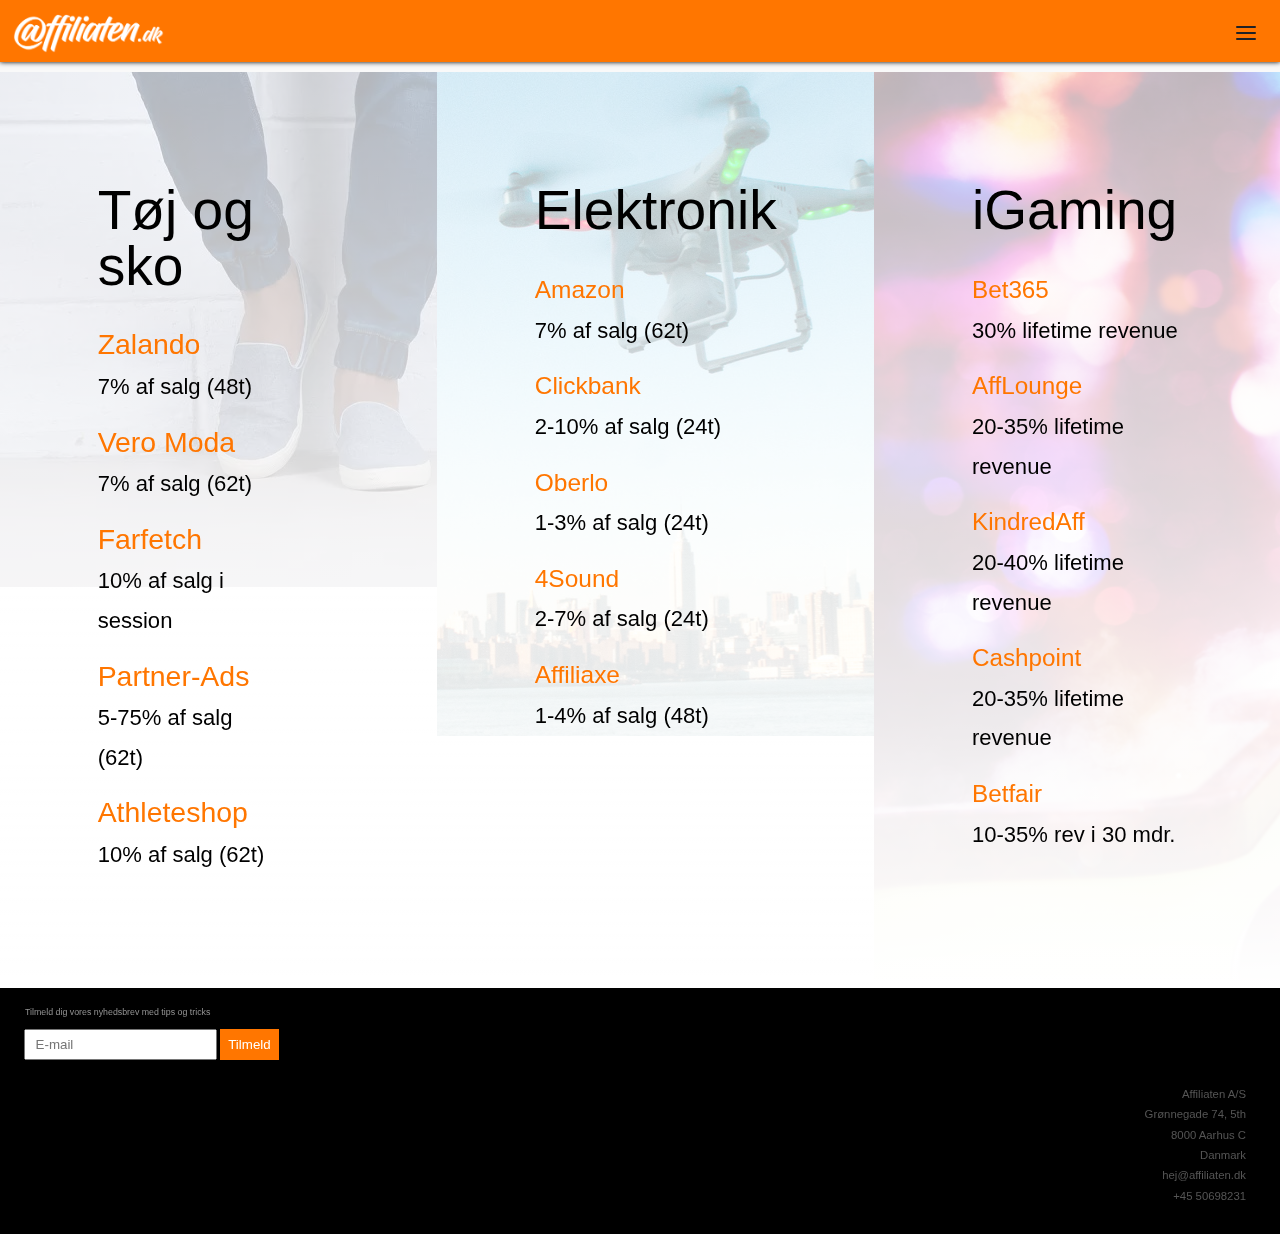
<file: deals.html>
<!DOCTYPE html>
<html lang="da">

<head>
    <meta charset="utf-8" />
    <!--[if lt IE 9]><script src="https://cdnjs.cloudflare.com/ajax/libs/html5shiv/3.7.3/html5shiv.min.js"></script><![endif]-->
    <title>Affiliate deals - Affiliaten.dk</title>
    <meta name="keywords" content="affiliate, tips, nyheder, deals, programmer, cpa, rev share, revenue" />
    <meta name="description" content="Kom godt igang med online affiliating. Affiliaten.dk viser dig de bedste affiliate deals på markedet, indenfor tøj, sko, elektronik, rejser, iGaming og meget mere." />
    <link href="css/style.css" rel="stylesheet">
    <meta name="viewport" content="width=device-width, initial-scale=1">
    <link rel="icon" type="image/gif" href="img/favicon.gif" />
</head>

<body>

    <div class="wrapper">
        <!-- .header-->
        <header>
            <div class="logooo">
                <a href="index.html"><img src="img/afflogowhite.png" alt="logo"></a>
            </div>
            <nav>
                <input type="checkbox" id="nav" class="hidden" />
                <label for="nav" class="nav-open"><i></i><i></i><i></i></label>
                <div class="nav-container">
                    <ul>
                        <li><a href="index.html">Hjem</a></li>
                        <li><a href="a.html">Artikler</a></li>
                        <li><a href="deals.html">Deals</a></li>
                        <li><a href="kontakt.html">Kontakt</a></li>
                    </ul>
                </div>
            </nav>
        </header>
        <main>
        </main><br><br>
        <article class="clearfix">
            <div class="flex-container3">
                <section id="toj">
                    <h2>Tøj og sko</h2><br>
                    <ul>
                        <li><a href="https://www.zalando.dk/partner/">Zalando</a><br> 7% af salg (48t)</li><br>
                        <li><a href="https://www.veromoda.com/dk/da/vm/affiliate-programme/">Vero Moda</a><br> 7% af salg (62t)</li><br>
                        <li><a href="https://www.farfetch.com/dk/pag1987.aspx">Farfetch</a><br> 10% af salg i session</li><br>
                        <li><a href="https://www.partner-ads.com/dk/addpartner.php">Partner-Ads</a><br> 5-75% af salg (62t)</li><br>
                        <li><a href="https://www.athleteshop.dk/affiliate">Athleteshop</a><br> 10% af salg (62t)</li><br>
                    </ul>
                </section>
                <section id="elek">
                    <h2>Elektronik</h2><br>
                    <ul>
                        <li><a href="https://affiliate-program.amazon.com">Amazon</a><br> 7% af salg (62t)</li><br>
                        <li><a href="https://www.clickbank.com">Clickbank</a><br> 2-10% af salg (24t)</li><br>
                        <li><a href="https://www.oberlo.com">Oberlo</a><br> 1-3% af salg (24t)</li><br>
                        <li><a href="http://www.4sound.dk">4Sound</a><br> 2-7% af salg (24t)</li><br>
                        <li><a href="https://www.affiliaxe.com">Affiliaxe</a><br> 1-4% af salg (48t)</li><br>
                    </ul>
                </section>
                <section id="spil">
                    <h2>iGaming</h2><br>
                    <ul>
                        <li><a href="https://www.bet365affiliates.com">Bet365</a><br> 30% lifetime revenue</li><br>
                        <li><a href="https://www.affiliatelounge.com">AffLounge</a><br> 20-35% lifetime revenue</li><br>
                        <li><a href="https://www.kindredaffliates.com">KindredAff</a><br> 20-40% lifetime revenue</li><br>
                        <li><a href="https://www.cashpointaffliates.com">Cashpoint</a><br> 20-35% lifetime revenue</li><br>
                        <li><a href="https://www.betfairaffliates.com">Betfair</a><br> 10-35% rev i 30 mdr.</li><br>
                    </ul>
                </section>
            </div>
        </article>
        <!-- .content -->

    </div>
    <!-- .wrapper -->

    <div class="simple-subscription-form">
        <form>
            <h4>Tilmeld dig vores nyhedsbrev med tips og tricks</h4>
            <div class="input-group"></div>
            <div class="input-group-label">
                <i class="fa fa-envelope"></i>
            </div>
            <input class="input-group-field" type="email" placeholder=" E-mail" required>
            <button class="button">Tilmeld</button>
        </form>
    </div>

    <footer class="footer">
        <ul>
            <li>Affiliaten A/S</li>
            <li>Grønnegade 74, 5th</li>
            <li>8000 Aarhus C</li>
            <li>Danmark</li>
            <li>hej@affiliaten.dk</li>
            <li>+45 50698231</li>

        </ul>
    </footer>
    <!-- .footer -->

</body>

</html>
</file>
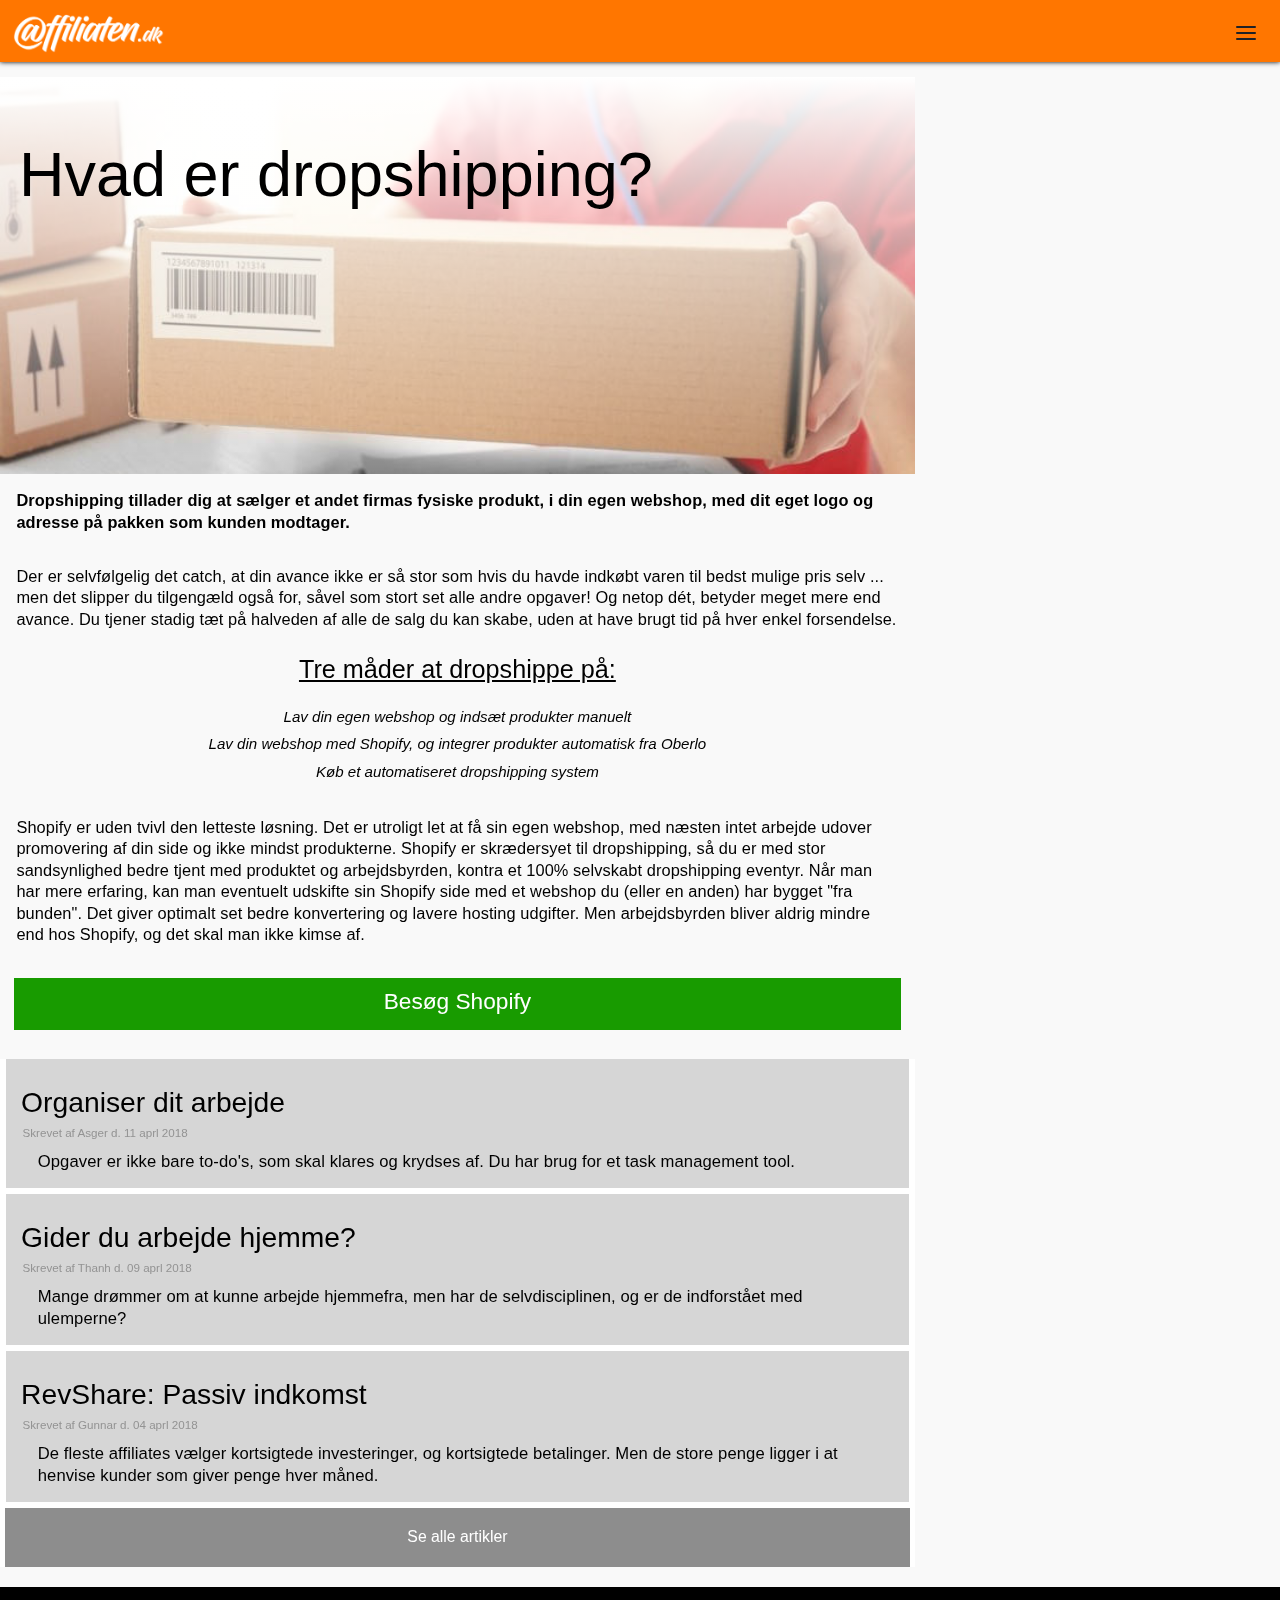
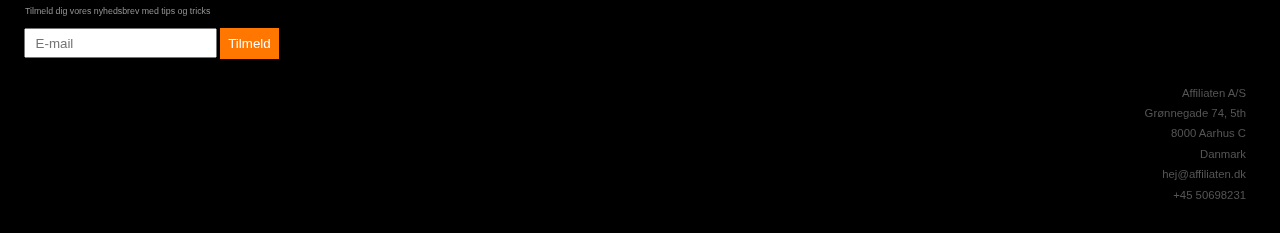
<file: dropshipping.html>
<!DOCTYPE html>
<html lang="da">

<head>
    <meta charset="utf-8" />
    <!--[if lt IE 9]><script src="https://cdnjs.cloudflare.com/ajax/libs/html5shiv/3.7.3/html5shiv.min.js"></script><![endif]-->
    <title>Hvad er dropshippping? - Affiliaten.dk</title>
    <meta name="keywords" content="affiliate, tips, spotify, programmer, cpa, webshop, dropshipping" />
    <meta name="description" content="Dropshipping tillader dig at sælger et andet firmas fysiske produkt, i din egen webshop, med dit eget logo og adresse på pakken som kunden modtager." />
    <link href="css/style.css" rel="stylesheet">
    <meta name="viewport" content="width=device-width, initial-scale=1">
    <link rel="icon" type="image/gif" href="img/favicon.gif" />
</head>

<body>
    <div class="wrapper">
        <!-- .header-->
        <header>
            <div class="logooo">
                <a href="index.html"><img src="img/afflogowhite.png" alt="logo"></a>
            </div>
            <nav>
                <input type="checkbox" id="nav" class="hidden" />
                <label for="nav" class="nav-open"><i></i><i></i><i></i></label>
                <div class="nav-container">
                    <ul>
                        <li><a href="index.html">Hjem</a></li>
                        <li><a href="a.html">Artikler</a></li>
                        <li><a href="deals.html">Deals</a></li>
                        <li><a href="kontakt.html">Kontakt</a></li>
                    </ul>
                </div>
                <!-- .nav-container-->
            </nav>
        </header>
        <!-- .content -->
        <main class="content">
            <section class="fb"><iframe src="https://www.facebook.com/plugins/page.php?href=https%3A%2F%2Fwww.facebook.com%2Faffiliaten%2F&tabs=timeline&width=500&height=493&small_header=false&adapt_container_width=true&hide_cover=false&show_facepile=true&appId" width="340" height="1000" style="border:none;overflow:hidden" scrolling="no" frameborder="0" allowTransparency="true" allow="encrypted-media"></iframe></section>
            <div class="flex-container">

                <!-- .atext2-->

                <div class="flex-article1">
                    <div class="atext-drop">
                        <h1>Hvad er dropshipping?</h1>
                        <p class="p1">Dropshipping tillader dig at sælger et andet firmas fysiske produkt, i din egen webshop, med dit eget logo og adresse på pakken som kunden modtager.</p>
                        <p>Der er selvfølgelig det catch, at din avance ikke er så stor som hvis du havde indkøbt varen til bedst mulige pris selv ... men det slipper du tilgengæld også for, såvel som stort set alle andre opgaver! Og netop dét, betyder meget mere end avance. Du tjener stadig tæt på halveden af alle de salg du kan skabe, uden at have brugt tid på hver enkel forsendelse.<br></p><br>
                        <h3>Tre måder at dropshippe på:</h3>
                        <ul>
                            <li>Lav din egen webshop og indsæt produkter manuelt</li>
                            <li>Lav din webshop med Shopify, og integrer produkter automatisk fra Oberlo</li>
                            <li>Køb et automatiseret dropshipping system</li>
                            <br></ul>
                        <p>Shopify er uden tvivl den letteste løsning. Det er utroligt let at få sin egen webshop, med næsten intet arbejde udover promovering af din side og ikke mindst produkterne. Shopify er skrædersyet til dropshipping, så du er med stor sandsynlighed bedre tjent med produktet og arbejdsbyrden, kontra et 100% selvskabt dropshipping eventyr. Når man har mere erfaring, kan man eventuelt udskifte sin Shopify side med et webshop du (eller en anden) har bygget "fra bunden". Det giver optimalt set bedre konvertering og lavere hosting udgifter. Men arbejdsbyrden bliver aldrig mindre end hos Shopify, og det skal man ikke kimse af.</p><br>
                        <div id="greenb">
                            <a href="http://www.shopify.com">Besøg Shopify</a>
                        </div><br>
                    </div>
                    <!-- atext -->
                    <section class="sidr-a">
                        <a href="organiser.html">
                            <h2>Organiser dit arbejde</h2>
                            <h4>Skrevet af Asger d. 11 aprl 2018</h4>
                            <p>Opgaver er ikke bare to-do's, som skal klares og krydses af. Du har brug for et task management tool.
                            </p>
                        </a>
                    </section>
                    <section class="sidr-a">
                        <a href="arbejd-hjemmefra.html">
                            <h2>Gider du arbejde hjemme?</h2>
                            <h4>Skrevet af Thanh d. 09 aprl 2018</h4>
                            <p>Mange drømmer om at kunne arbejde hjemmefra, men har de selvdisciplinen, og er de indforstået med ulemperne?
                            </p>
                        </a>
                    </section>
                    <section class="sidr-a">
                        <a href="passiv-indkomst.html">
                            <h2>RevShare: Passiv indkomst</h2>
                            <h4>Skrevet af Gunnar d. 04 aprl 2018</h4>
                            <p>De fleste affiliates vælger kortsigtede investeringer, og kortsigtede betalinger. Men de store penge ligger i at henvise kunder som giver penge hver måned.</p>
                        </a>
                    </section>

                    <section id="sidr4">
                        <a href="a.html">

                            <h3>Se alle artikler</h3>
                        </a>
                    </section>
                </div>
                <!-- .flex-article1 -->
            </div>
            <!-- .flex-container -->
        </main>
    </div>
    <!-- .wrapper -->
    <!-- .footer --><br><br>
    <div class="simple-subscription-form">
        <form>
            <h4>Tilmeld dig vores nyhedsbrev med tips og tricks</h4>
            <div class="input-group"></div>
            <div class="input-group-label">
                <i class="fa fa-envelope"></i>
            </div>
            <input class="input-group-field" type="email" placeholder=" E-mail" required>
            <button class="button">Tilmeld</button>
        </form>
    </div>
    <!-- .simple-subscription-form -->
    <footer class="footer">
        <ul>
            <li>Affiliaten A/S</li>
            <li>Grønnegade 74, 5th</li>
            <li>8000 Aarhus C</li>
            <li>Danmark</li>
            <li>hej@affiliaten.dk</li>
            <li>+45 50698231</li>
        </ul>
    </footer>
    <!-- .footer -->
</body>

</html>
</file>
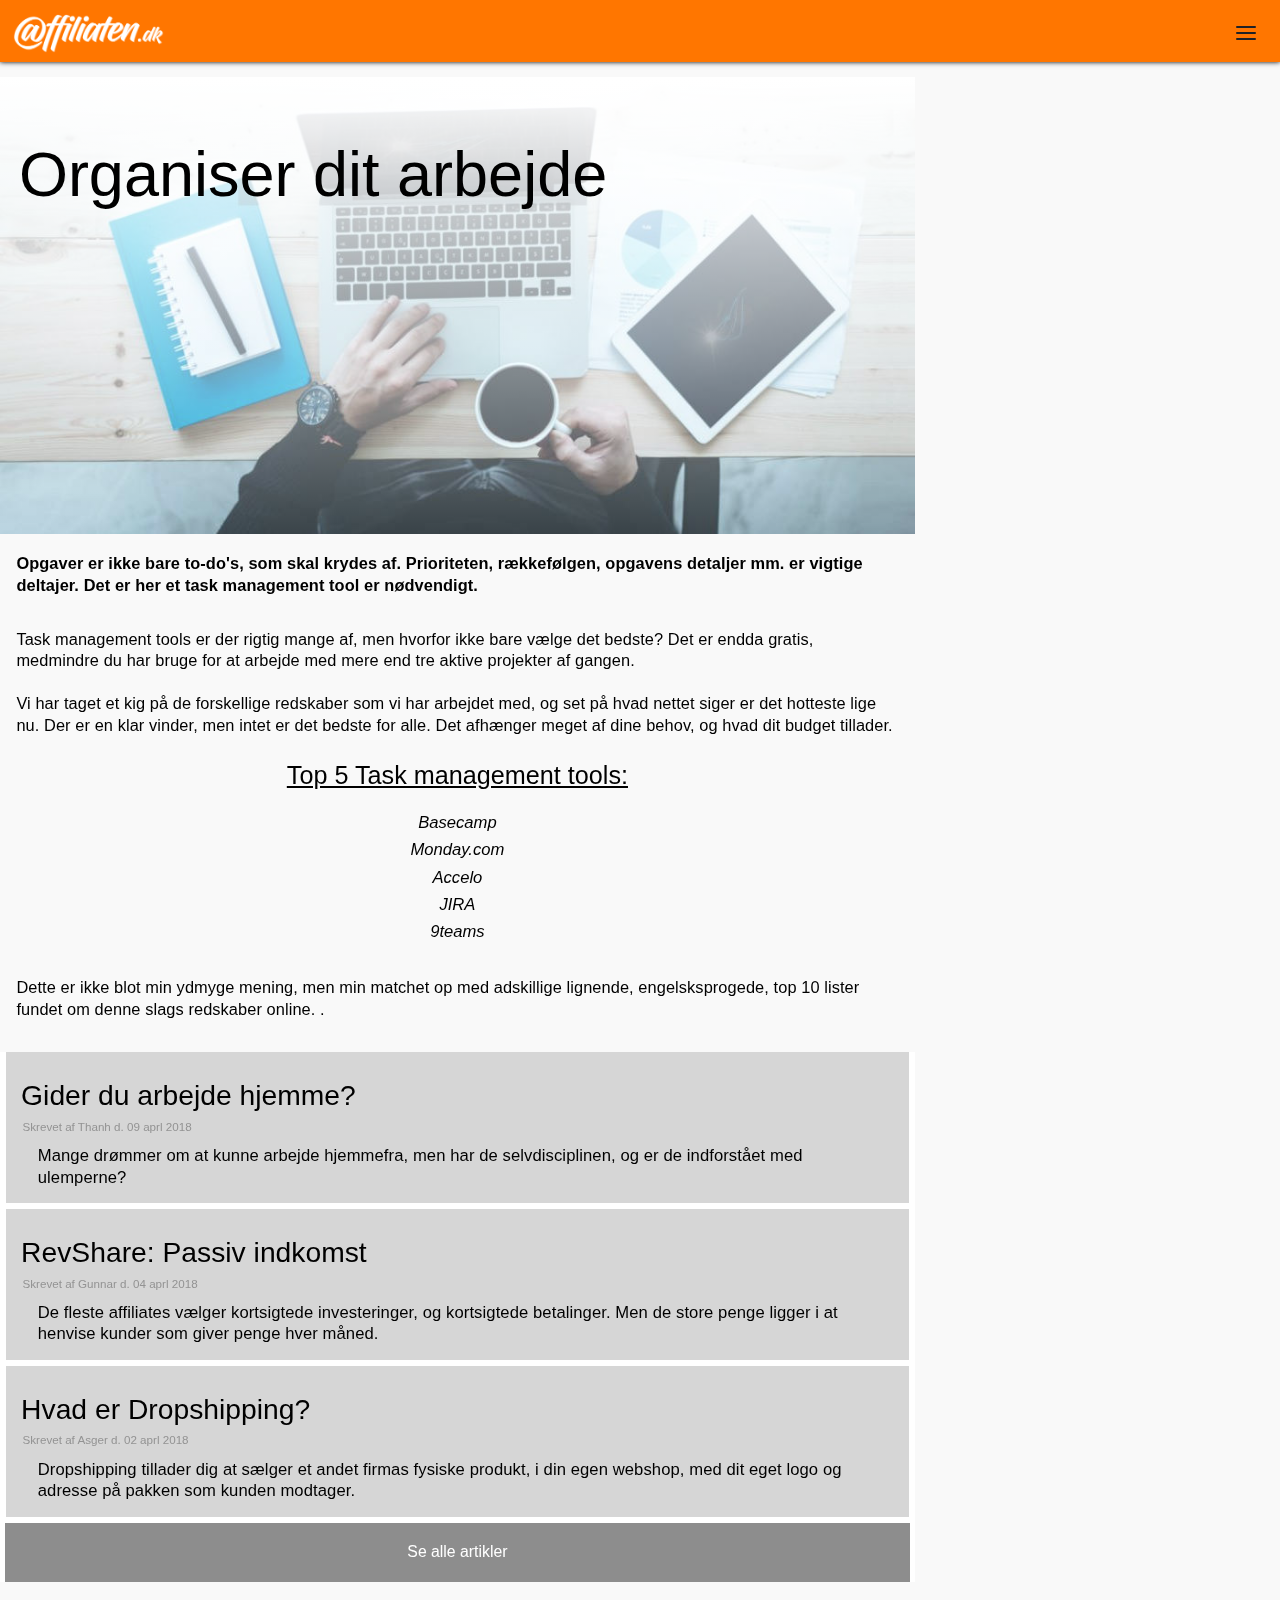
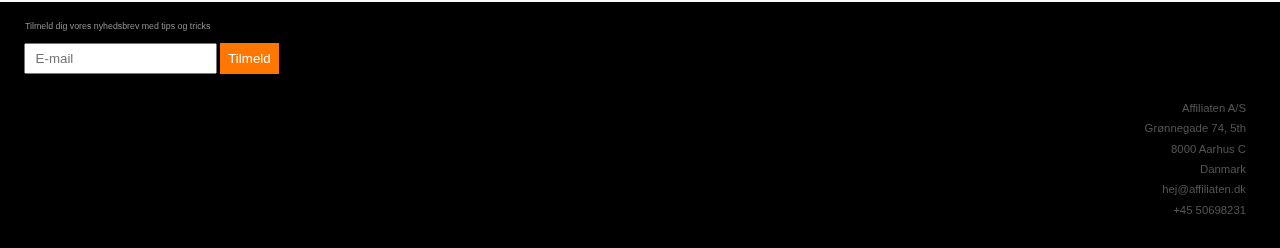
<file: organiser.html>
<!DOCTYPE html>
<html lang="da">
<head>
    <meta charset="utf-8" />
    <!--[if lt IE 9]><script src="https://cdnjs.cloudflare.com/ajax/libs/html5shiv/3.7.3/html5shiv.min.js"></script><![endif]-->
    <title>Affiliate tips, deals og nyheder - Affiliaten.dk</title>
    <meta name="keywords" content="affiliate, tips, nyheder, deals, programmer, cpa, rev share, revenue" />
    <meta name="description" content="Affiliaten.dk er et personligt magasin om online affiliating marketing. Vi bringer dig de bedste tips, og nyheder fra branchen som kan  hjælpe dig til at få en stabil, passiv indtægt." />
    <link href="css/style.css" rel="stylesheet">
    <meta name="viewport" content="width=device-width, initial-scale=1">
    <link rel="icon" type="image/gif" href="img/favicon.gif" />
</head>

<body>
    <div class="wrapper">
        <!-- .header-->
        <header>
            <div class="logooo">
                <a href="index.html"><img src="img/afflogowhite.png" alt="logo"></a>
            </div>
            <nav>
                <input type="checkbox" id="nav" class="hidden" />
                <label for="nav" class="nav-open"><i></i><i></i><i></i></label>
                <div class="nav-container">
                    <ul>
                        <li><a href="index.html">Hjem</a></li>
                        <li><a href="a.html">Artikler</a></li>
                        <li><a href="deals.html">Deals</a></li>
                        <li><a href="kontakt.html">Kontakt</a></li>
                    </ul>
                </div>
                <!-- .nav-container-->
            </nav>
        </header>
        <!-- .content -->
        <main class="content">
            <section class="fb"><iframe src="https://www.facebook.com/plugins/page.php?href=https%3A%2F%2Fwww.facebook.com%2Faffiliaten%2F&tabs=timeline&width=500&height=493&small_header=false&adapt_container_width=true&hide_cover=false&show_facepile=true&appId" width="340" height="1000" style="border:none;overflow:hidden" scrolling="no" frameborder="0" allowTransparency="true" allow="encrypted-media"></iframe></section>
            <div class="flex-container">

                <!-- .atext2-->
                <div class="flex-article1">
                    <div class="atext-o">
                        <h1>Organiser dit arbejde</h1>
                        <p class="p1">Opgaver er ikke bare to-do's, som skal krydes af. Prioriteten, rækkefølgen, opgavens detaljer mm. er vigtige deltajer. Det er her et task management tool er nødvendigt.</p>
                        <p>Task management tools er der rigtig mange af, men hvorfor ikke bare vælge det bedste? Det er endda gratis, medmindre du har bruge for at arbejde med mere end tre aktive projekter af gangen.<br><br> Vi har taget et kig på de forskellige redskaber som vi har arbejdet med, og set på hvad nettet siger er det hotteste lige nu. Der er en klar vinder, men intet er det bedste for alle. Det afhænger meget af dine behov, og hvad dit budget tillader.<br></p><br>
                        <h3>Top 5 Task management tools:</h3>
                        <ol>
                            <li><a href="https://www.capterra.com/p/169243/Basecamp/">Basecamp</a></li>
                            <li><a href="https://monday.com">Monday.com</a></li>
                            <li><a href="https://grow.accelo.com/listings/projects?utm_source=capterra">Accelo</a></li>
                            <li><a href="https://www.atlassian.com/software/jira?utm_medium=paid-content&utm_campaign=jira_jira-software_bau_task-management&utm_content=view-website&utm_source=capterra">JIRA</a></li>
                            <li><a href="https://www.9teams.com/?capterra_PPC=capterra">9teams</a></li>
                        </ol>
                        <br>
                        <p>Dette er ikke blot min ydmyge mening, men min matchet op med adskillige lignende, engelsksprogede, top 10 lister fundet om denne slags redskaber online. .</p><br>
                    </div>
                    <!-- atext -->
                    <section class="sidr-a">
                        <a href="arbejd-hjemmefra.html">
                            <h2>Gider du arbejde hjemme?</h2>
                            <h4>Skrevet af Thanh d. 09 aprl 2018</h4>
                            <p>Mange drømmer om at kunne arbejde hjemmefra, men har de selvdisciplinen, og er de indforstået med ulemperne?
                            </p>
                        </a>
                    </section>
                    <section class="sidr-a">
                        <a href="passiv-indkomst.html">
                            <h2>RevShare: Passiv indkomst</h2>
                            <h4>Skrevet af Gunnar d. 04 aprl 2018</h4>
                            <p>De fleste affiliates vælger kortsigtede investeringer, og kortsigtede betalinger. Men de store penge ligger i at henvise kunder som giver penge hver måned.</p>
                        </a>
                    </section>
                    <section class="sidr-a">
                        <a href="dropshipping.html">
                            <h2>Hvad er Dropshipping?</h2>
                            <h4>Skrevet af Asger d. 02 aprl 2018</h4>
                            <p>Dropshipping tillader dig at sælger et andet firmas fysiske produkt, i din egen webshop, med dit eget logo og adresse på pakken som kunden modtager.</p>
                        </a>
                    </section>
                    <section id="sidr4">
                        <a href="a.html">

                            <h3>Se alle artikler</h3>
                        </a>
                    </section>
                </div>
                <!-- .flex-article1 -->
            </div>
            <!-- .flex-container -->
        </main>
    </div>
    <!-- .wrapper -->
    <!-- .footer --><br><br>
    <div class="simple-subscription-form">
        <form>
            <h4>Tilmeld dig vores nyhedsbrev med tips og tricks</h4>
            <div class="input-group"></div>
            <div class="input-group-label">
                <i class="fa fa-envelope"></i>
            </div>
            <input class="input-group-field" type="email" placeholder=" E-mail" required>
            <button class="button">Tilmeld</button>
        </form>
    </div>
    <!-- .simple-subscription-form -->
    <footer class="footer">
        <ul>
            <li>Affiliaten A/S</li>
            <li>Grønnegade 74, 5th</li>
            <li>8000 Aarhus C</li>
            <li>Danmark</li>
            <li>hej@affiliaten.dk</li>
            <li>+45 50698231</li>
        </ul>
    </footer>
    <!-- .footer -->
</body>
</html>
</file>
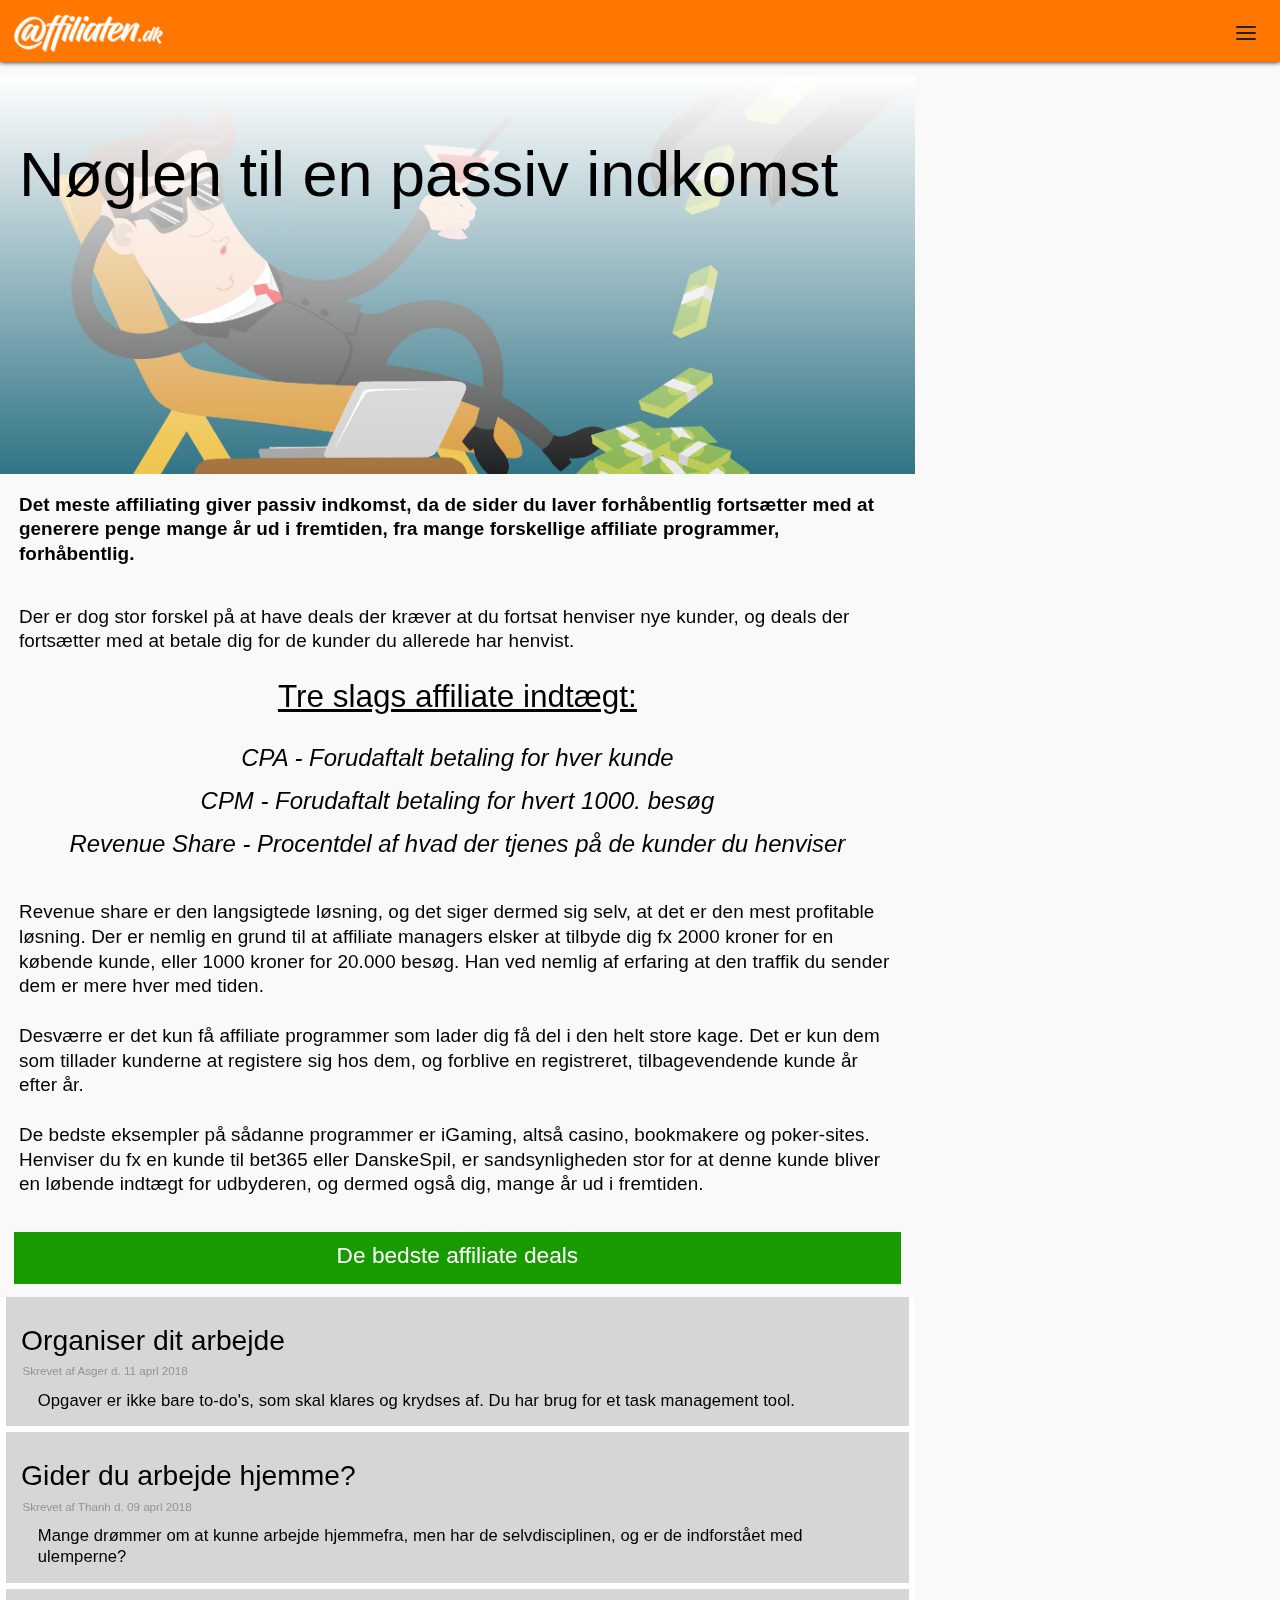
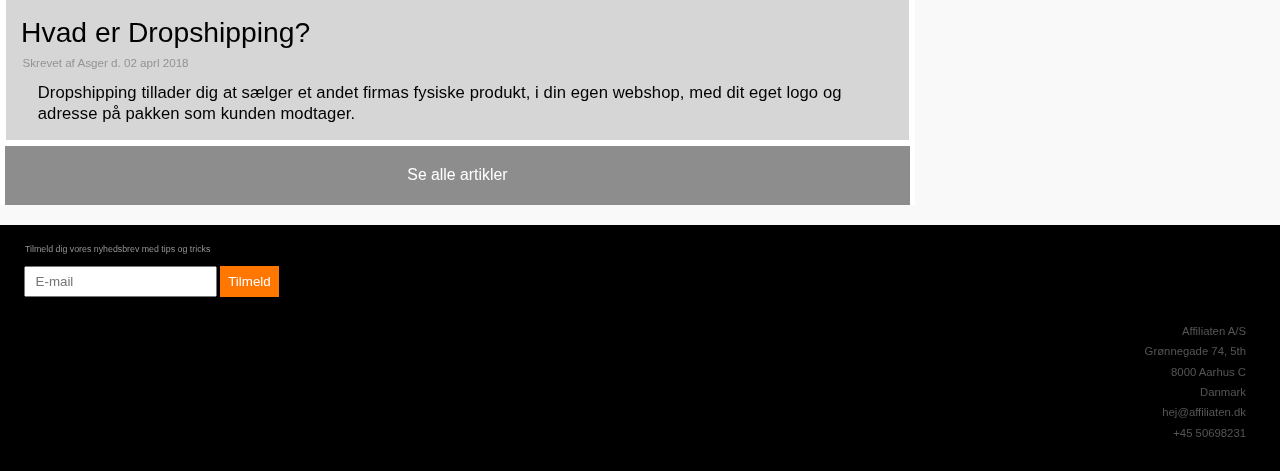
<file: passiv-indkomst.html>
<!DOCTYPE html>
<html lang="da">

<head>
    <meta charset="utf-8" />
    <!--[if lt IE 9]><script src="https://cdnjs.cloudflare.com/ajax/libs/html5shiv/3.7.3/html5shiv.min.js"></script><![endif]-->
    <title>Nøglen til en passiv indkomst - Affiliaten.dk</title>
    <meta name="keywords" content="affiliate, tips, nyheder, deals, programmer, cpa, rev share, revenue" />
    <meta name="description" content="Det meste affiliating giver passiv indkomst, da de sider du laver forhåbentlig fortsætter med at generere penge mange år ud i fremtiden, fra mange forskellige affiliate programmer, forhåbentlig." />
    <link href="css/style.css" rel="stylesheet">
    <meta name="viewport" content="width=device-width, initial-scale=1">
    <link rel="icon" type="image/gif" href="img/favicon.gif" />
</head>

<body>
    <div class="wrapper">
        <!-- .header-->
        <header>
            <div class="logooo">
                <a href="index.html"><img src="img/afflogowhite.png" alt="logo"></a>
            </div>
            <nav>
                <input type="checkbox" id="nav" class="hidden" />
                <label for="nav" class="nav-open"><i></i><i></i><i></i></label>
                <div class="nav-container">
                    <ul>
                        <li><a href="index.html">Hjem</a></li>
                        <li><a href="a.html">Artikler</a></li>
                        <li><a href="deals.html">Deals</a></li>
                        <li><a href="kontakt.html">Kontakt</a></li>
                    </ul>
                </div>
                <!-- .nav-container-->
            </nav>
        </header>
        <!-- .content -->
        <main class="content">
            <section class="fb"><iframe src="https://www.facebook.com/plugins/page.php?href=https%3A%2F%2Fwww.facebook.com%2Faffiliaten%2F&tabs=timeline&width=500&height=493&small_header=false&adapt_container_width=true&hide_cover=false&show_facepile=true&appId" width="340" height="1000" style="border:none;overflow:hidden" scrolling="no" frameborder="0" allowTransparency="true" allow="encrypted-media"></iframe></section>
            <div class="flex-container">

                <!-- .atext2-->
                <div class="flex-article1">
                    <div class="atext-pas">
                        <h1>Nøglen til en passiv indkomst</h1>
                        <p class="p1">Det meste affiliating giver passiv indkomst, da de sider du laver forhåbentlig fortsætter med at generere penge mange år ud i fremtiden, fra mange forskellige affiliate programmer, forhåbentlig. </p>
                        <p>Der er dog stor forskel på at have deals der kræver at du fortsat henviser nye kunder, og deals der fortsætter med at betale dig for de kunder du allerede har henvist.
                        </p><br>
                        <h3>Tre slags affiliate indtægt:</h3>
                        <ul>
                            <li>CPA - Forudaftalt betaling for hver kunde</li>
                            <li>CPM - Forudaftalt betaling for hvert 1000. besøg </li>
                            <li>Revenue Share - Procentdel af hvad der tjenes på de kunder du henviser</li>
                        </ul>
                        <br>
                        <p>Revenue share er den langsigtede løsning, og det siger dermed sig selv, at det er den mest profitable løsning. Der er nemlig en grund til at affiliate managers elsker at tilbyde dig fx 2000 kroner for en købende kunde, eller 1000 kroner for 20.000 besøg. Han ved nemlig af erfaring at den traffik du sender dem er mere hver med tiden.<br><br>Desværre er det kun få affiliate programmer som lader dig få del i den helt store kage. Det er kun dem som tillader kunderne at registere sig hos dem, og forblive en registreret, tilbagevendende kunde år efter år.<br><br>De bedste eksempler på sådanne programmer er iGaming, altså casino, bookmakere og poker-sites. Henviser du fx en kunde til bet365 eller DanskeSpil, er sandsynligheden stor for at denne kunde bliver en løbende indtægt for udbyderen, og dermed også dig, mange år ud i fremtiden.</p><br>
                        <div id="greenb">
                            <a href="deals.html">De bedste affiliate deals</a>
                        </div>
                    </div>
                    <!-- atext -->
                    <section class="sidr-a">
                        <a href="organiser.html">
                            <h2>Organiser dit arbejde</h2>
                            <h4>Skrevet af Asger d. 11 aprl 2018</h4>
                            <p>Opgaver er ikke bare to-do's, som skal klares og krydses af. Du har brug for et task management tool.
                            </p>
                        </a>
                    </section>
                    <section class="sidr-a">
                        <a href="arbejd-hjemmefra.html">
                            <h2>Gider du arbejde hjemme?</h2>
                            <h4>Skrevet af Thanh d. 09 aprl 2018</h4>
                            <p>Mange drømmer om at kunne arbejde hjemmefra, men har de selvdisciplinen, og er de indforstået med ulemperne?
                            </p>
                        </a>
                    </section>
                    <section class="sidr-a">
                        <a href="dropshipping.html">
                            <h2>Hvad er Dropshipping?</h2>
                            <h4>Skrevet af Asger d. 02 aprl 2018</h4>
                            <p>Dropshipping tillader dig at sælger et andet firmas fysiske produkt, i din egen webshop, med dit eget logo og adresse på pakken som kunden modtager.</p>
                        </a>
                    </section>
                    <section id="sidr4">
                        <a href="a.html">

                            <h3>Se alle artikler</h3>
                        </a>
                    </section>
                </div>
                <!-- .flex-article1 -->
            </div>
            <!-- .flex-container -->
        </main>
    </div>
    <!-- .wrapper -->
    <!-- .footer --><br><br>
    <div class="simple-subscription-form">
        <form>
            <h4>Tilmeld dig vores nyhedsbrev med tips og tricks</h4>
            <div class="input-group"></div>
            <div class="input-group-label">
                <i class="fa fa-envelope"></i>
            </div>
            <input class="input-group-field" type="email" placeholder=" E-mail" required>
            <button class="button">Tilmeld</button>
        </form>
    </div>
    <!-- .simple-subscription-form -->
    <footer class="footer">
        <ul>
            <li>Affiliaten A/S</li>
            <li>Grønnegade 74, 5th</li>
            <li>8000 Aarhus C</li>
            <li>Danmark</li>
            <li>hej@affiliaten.dk</li>
            <li>+45 50698231</li>
        </ul>
    </footer>
    <!-- .footer -->
</body>
</html>
</file>
<file: css/style.css>
/* Eric Meyer's CSS Reset */

html,
body,
div,
span,
applet,
object,
iframe,
h1,
h2,
h3,
h4,
h5,
h6,
p,
blockquote,
pre,
a,
abbr,
acronym,
address,
big,
cite,
code,
del,
dfn,
em,
img,
ins,
kbd,
q,
s,
samp,
small,
strike,
strong,
sub,
sup,
tt,
var,
b,
u,
i,
center,
dl,
dt,
dd,
ol,
ul,
li,
fieldset,
form,
label,
legend,
table,
caption,
tbody,
tfoot,
thead,
tr,
th,
td,
article,
aside,
canvas,
details,
embed,
figure,
figcaption,
footer,
header,
hgroup,
menu,
nav,
output,
ruby,
section,
summary,
time,
mark,
audio,
video {
    margin: 0;
    padding: 0;
    border: 0;
    font-size: 100%;
    font: inherit;
    vertical-align: baseline;
}

/* HTML5 display-role reset for older browsers */

section {
    display: block;
}

html,

body {
    position: relative;
    height: 100%;
    margin: 0;
    padding: 0;
    font-family: "Verdana", sans-serif;
    font: 12px/18px Arial, sans-serif;
    margin: 0;

}

ol,
ul {
    list-style: none;
}

blockquote,
q {
    quotes: none;
}

blockquote:before,
blockquote:after,
q:before,
q:after {
    content: '';
    content: none;
}

table {
    border-collapse: collapse;
    border-spacing: 0;
}

/* End of Eric Meyer's CSS Reset */

h1 {
    line-height: 1.5em;
}

h2 {
    line-height: 1em;
}

article,
aside,
details,
figcaption,
figure,
footer,
header,
hgroup,
main,
nav,
section,

summary {
    display: block;
}




section {
    padding: 1em;
}

img {

    width: 100%;
}

div#slider {
    overflow: hidden;

}

div#slider figure img {
    width: 20%;
    float: left;
}

.fb {
    display: none;
}

div#slider figure {
    position: relative;
    width: 500%;
    margin: 0;
    left: 0;
    text-align: left;
    font-size: 0;
    animation: 30s slidy infinite;
}

.sidr {
    padding: 1em;
    background-color: #d6d6d6;
    border-bottom: white solid 0.4em;
    border-left: white solid 0.4em;
    border-right: white solid 0.4em;
}

.sidr:hover {
    background-color: #ebebeb;
}

.sidr-a {
    padding: 1em;
    background-color: #d6d6d6;
    border-bottom: white solid 0.4em;
    border-left: white solid 0.4em;
    border-right: white solid 0.4em;
}

.sidr-a:hover {
    background-color: #ebebeb;
}

h1 {
    font-family: "Trebuchet MS", Helvetica, sans-serif;
    font-size: 2.5em;
    text-align: left;
    padding-top: .8em;
    padding-bottom: .4em;
    padding-left: 0.3em;
}

h3 {
    font-size: 2em;
}


h4 {
    margin-top: -1.2em;
    font-size: .8em;
    margin-bottom: 0.9em;
    margin-left: .12em;
    color: #939393;
}

h5 {
    font-size: 1em;
    margin-left: 1em;
    color: #939393;
}

#greenb {
    background-color: #189b00;
    margin-right: 1.1em;
    margin-left: 1.1em;
    margin-bottom: 1em;
    padding: 1.3em;
    text-align: center;
}

#greenb a {
    color: #FFF;
    font-size: 1.8em;
}

#greenb a:hover {
    text-align: center;
    color: #FFF;
    font-size: 1.8em;
    text-decoration: underline;
}

.passaff ul {
    list-style-type: square;
    text-align: left;
}

.flex-container1 {
    background-image: linear-gradient(rgba(255, 255, 255, 1), rgba(255, 255, 255, 0.2)), url(img/organize.jpg);
    background-repeat: no-repeat;
    background-position: bottom;
    padding-left: 1.4em;
    color: black;
    display: flex;
    flex-direction: column;
    overflow: hidden;
}

.flex-container1 p {
    margin-left: 0.5em;
    font-size: 1.3em;
    line-height: 1.5em;
}

.flex-container3 {
    margin-top: -2.7em;
}

.flex-container3 p {
    font-size: 1.2em;
    line-height: 1.6em;
}

#sidr1 {
    padding: 1em;
    background-color: #FFF;
    border-bottom: white solid 0.4em;
    border-left: white solid 0.4em;
}

#sidr1 p {
    color: #000;
}

#sidr3 {
    padding: 1em;
    background-color: #d6d6d6;
    border-bottom: white solid 0.4em;
    border-left: white solid 0.4em;
}

#sidr1 h2 {
    color: #000;
}

.sidr h2 {
    color: #000;
}

.flexa img {
    padding: 6em;
}

#sidr1 h2:hover {
    text-decoration: underline;
}

.sidr p {
    color: #000;
    font-size: 1.125em;
}

.sidr p:hover {
    color: #000;
}

#sidr4 {
    padding: .1em;
    background-color: #8d8d8d;
    border-left: white solid 0.4em;
    border-right: white solid 0.4em;
    margin-bottom: 2em;
}


#sidr4:hover {
    background-color: #ff7600;
}

#sidr4-a {
    padding: 1.9em;
    margin-top: 1em;
    margin-bottom: 1em;
    background-color: #8d8d8d;
    border-left: white solid 0.4em;
    border-right: white solid 0.4em;
    text-align: center;
}

#sidr4-a a {
    color: #FFF;
    text-decoration: none;
}


#sidr4-a:hover {
    background-color: #ff7600;
}


#sidr4 h3 {
    padding-bottom: 21px;
    padding-top: 20px;
    text-align: center;
    font-family: "Arial", sans-serif;
    font-size: 1.14em;
    color: #FFF;
}

h2 {
    font-size: 1.7em;
    padding-bottom: 16px;
    padding-top: 14px;
    font-family: "Trebuchet MS", Helvetica, sans-serif;
    text-align: left;

}

#sec1 {
    background-color: #ffffff;

}

#sec2 {
    background-color: #f4f4f4;
}

#sec3 {
    background-color: #ffffff;
}


#sec1 h2 {
    font-size: 30px;
    font-weight: bold;
    padding-bottom: 16px;
    padding-top: 14px;
    text-align: left;

}

#sec2 h2 {
    font-size: 2em;
    font-weight: bold;
    padding-bottom: 16px;
    padding-top: 14px;
    text-align: left;

}

#sec3 h2 {
    font-size: 2em;
    font-weight: bold;


}

.flex-container img {
    width: 100%;

}

.wrapper {
    width: 100%;
    min-width: 200px;
}

/* Header
-----------------------------------------------------------------------------*/

header {
    box-shadow: 0 0 5px #000;
    height: 4.9em;
    background: #ff7600;
}

.nav-container {
    position: fixed;
    top: 0;
    left: 0;
    height: 100%;
    width: 100%;
    z-index: -1;
    background: #1f2227;
    opacity: 0;
    transition: all 0.2s ease;
}

.nav-container ul {
    position: absolute;
    top: 50%;
    transform: translateY(-50%);
    width: 100%;
}

.nav-container ul li {
    display: block;
    float: none;
    width: 100%;
    text-align: right;
    margin-bottom: 10px;
}

.nav-container ul li:nth-child(1) a {
    transition-delay: 0.2s;
}

.nav-container ul li:nth-child(2) a {
    transition-delay: 0.3s;
}

.nav-container ul li:nth-child(3) a {
    transition-delay: 0.4s;
}

.nav-container ul li:nth-child(4) a {
    transition-delay: 0.5s;
}

.nav-container ul li:nth-child(5) a {
    transition-delay: 0.6s;
}

.nav-container ul li:nth-child(6) a {
    transition-delay: 0.7s;
}

.nav-container ul li:not(:first-child) {
    margin-left: 0;
}

.nav-container ul li a {
    padding: 10px 25px;
    opacity: 0;
    color: #fff;
    font-size: 24px;
    font-weight: 600;
    transform: translateY(-20px);
    transition: all 0.2s ease;
}

.nav-open {
    position: fixed;
    right: 10px;
    top: 10px;
    display: block;
    width: 48px;
    height: 48px;
    cursor: pointer;
    z-index: 9999;
    border-radius: 50%;
}

.nav-open i {
    display: block;
    width: 20px;
    height: 2px;
    background: #1f2227;
    border-radius: 2px;
    margin-left: 14px;
}

.nav-open i:nth-child(1) {
    margin-top: 16px;
}

.nav-open i:nth-child(2) {
    margin-top: 4px;
    opacity: 1;
}

.nav-open i:nth-child(3) {
    margin-top: 4px;
}

#nav:checked + .nav-open {
    transform: rotate(45deg);
}

#nav:checked + .nav-open i {
    background: #fff;
    transition: transform 0.2s ease;
}

#nav:checked + .nav-open i:nth-child(1) {
    transform: translateY(6px) rotate(180deg);
}

#nav:checked + .nav-open i:nth-child(2) {
    opacity: 0;
}

#nav:checked + .nav-open i:nth-child(3) {
    transform: translateY(-6px) rotate(90deg);
}

#nav:checked ~ .nav-container {
    z-index: 9990;
    opacity: 1;
}

#nav:checked ~ .nav-container ul li a {
    opacity: 1;
    transform: translateY(0);
}

.hidden {
    display: none;
}

.flex-article {
    display: flex;
    flex-direction: column;
    width: 90%;
    margin-right: -16em;
}

p {
    text-align: left;
    padding-left: 1em;
    line-height: 1.3em;
    letter-spacing: 0.005em;
}

/* atext-o */

.atext-o {
    width: 100%;
    color: #000;
}

.atext-o h1 {
    background-image: linear-gradient(rgba(255, 255, 255, 1), rgba(255, 255, 255, 0.1)), url(img/organize.jpg);
    padding-bottom: 5em;
    background-repeat: no-repeat;
    margin-top: 0.2em;
    background-size: 100%;
    font-size: 2.1em;
}

.atext-o h3 {
    text-decoration: underline;
    text-align: center;
    margin-bottom: 1em;
    color: #000;
}

.atext-o p {
    font-size: 1.3em;
    padding: 1em;
    line-height: 1.31em;
}

.atext-o li {
    color: #000;
    text-align: center;
    font-style: italic;
    font-size: 1.2em;
}

/* atext */

.atext {
    width: 100%;
    color: #000;
}

.atext h1 {
    background-image: linear-gradient(rgba(255, 255, 255, 1), rgba(255, 255, 255, 0.1)), url(img/wwfh2.jpg);
    padding-bottom: 5em;
    margin-top: 0.2em;
    background-size: 100%;
    font-size: 2.1em;
}

.atext h3 {
    text-decoration: underline;
    text-align: center;
    margin-bottom: 1em;
    color: #000;
}

.atext p {
    font-size: 1.3em;
    padding: 1em;
    line-height: 1.31em;
}

.atext li {
    color: #000;
    text-align: center;
    font-style: italic;
    font-size: 1.2em;
}

/* atext-pas */

.atext-pas {
    width: 100%;
    color: #000;
}

.atext-pas h1 {
    background-image: linear-gradient(rgba(255, 255, 255, 1), rgba(255, 255, 255, 0.1)), url(img/automoney.jpg);
    background-repeat: no-repeat;
    background-size: cover;
    padding-bottom: 4em;
    margin-top: 0.2em;
    font-size: 2.1em;
}

.atext-pas h3 {
    text-decoration: underline;
    text-align: center;
    margin-bottom: 1em;
    color: #000;
}

.atext-pas p {
    font-size: 1.3em;
    padding: 1em;
    line-height: 1.31em;
}

.atext-pas li {
    color: #000;
    text-align: center;
    font-style: italic;
    font-size: 1.2em;
}

/* atext-drop */

.atext-drop {
    width: 100%;
    color: #000;
}

.atext-drop p {
    font-size: 1.3em;
    padding: 1em;
    line-height: 1.31em;
}

.atext-drop h1 {
    background-image: linear-gradient(rgba(255, 255, 255, 1), rgba(255, 255, 255, 0.1)), url(img/dropshipping.jpg);
    background-repeat: no-repeat;
    background-size: cover;
    padding-bottom: 4em;
    margin-top: 0.2em;
    font-size: 2.1em;
}

.atext-drop h3 {
    text-decoration: underline;
    text-align: center;
    margin-bottom: 1em;
    color: #000;
}

.atext-drop li {
    color: #000;
    text-align: center;
    font-style: italic;
    font-size: 1.2em;
}

.atext-pas h3 {
    text-decoration: underline;
    text-align: center;
    margin-bottom: 1em;
    color: #000;
}

.atext2 img {
    display: none;
}

.logooo img {
    text-align: left;
    width: 12em;
    margin-top: 1.09em;
    margin-left: 1em;
}

.header img {
    width: 100%;
    padding: 1.1em;
    padding-top: 1.2em;

}


a {
    color: #000;
    text-decoration: none;
}

a hover {
    text-decoration: underline;
}

/* Middle
-----------------------------------------------------------------------------*/

#map {
    height: 400px;
    width: 100%;
}

.kontakt {
    margin-top: 2em;
    color: #000;
    font-size: 1.2em;
    line-height: 2.9em;
}

.kontakt p {
    text-align: center;
}

.kontakt h1 {
    text-align: center;
    font-size: 3em;
}

.kontakt h2 {
    font-size: .848em;
    text-align: center;
    margin-bottom: 2em;
}


.content {
    padding: 0 0 6px;
}

li {
    font-size: 1.4em;
    line-height: 1.8em;
}



.simple-subscription-form {
    background: #000;
    color: #fefefe;
    padding: 2rem;

}

.simple-subscription-form .button {
    margin-bottom: 0;
    border-radius: 0 0 0 0;
    border: 2em;
    background-color: #ff7600;
    padding: 0.6em;
    color: white;
}

.simple-subscription-form .button:hover {
    background-color: gray;
    color: white;
}

.input-group-field {
    padding: 0.44em;
}

.flexa {
    display: flex;
    flex-direction: column;
    color: #000;

}


.art h1 {
    text-decoration: underline;
}

.a1 {
    background-image: linear-gradient(rgba(255, 255, 255, .9), rgba(255, 255, 255, 0.6)), url(img/organize.jpg);
    background-repeat: no-repeat;
    font-size: 1.8em;
    background-position: bottom;
}

.a2 {
    background-image: linear-gradient(rgba(255, 255, 255, .9), rgba(255, 255, 255, 0.6)), url(img/wwfh.jpg);
    background-repeat: no-repeat;
    font-size: 1.8em;
    background-position: bottom;
}

.a3 {
    background-image: linear-gradient(rgba(255, 255, 255, .9), rgba(255, 255, 255, 0.6)), url(img/automoney.jpg);
    background-repeat: no-repeat;
    font-size: 1.8em;
    background-position: bottom;

}

.b1 {
    background-image: linear-gradient(rgba(255, 255, 255, .9), rgba(255, 255, 255, 0.7)), url(img/dropshipping.jpg);
    background-repeat: no-repeat;
    font-size: 1.8em;
    background-position: bottom;
}

.b2 {
    background-image: linear-gradient(rgba(255, 255, 255, .9), rgba(255, 255, 255, 0.7)), url(img/markets.jpg);
    background-repeat: no-repeat;
    font-size: 1.8em;
    background-position: bottom;
}

.b3 {
    background-image: linear-gradient(rgba(255, 255, 255, .9), rgba(255, 255, 255, 0.7)), url(img/pokernet.jpg);
    background-repeat: no-repeat;
    font-size: 1.8em;
    background-position: bottom;
}

.c1 {
    background-image: linear-gradient(rgba(255, 255, 255, .9), rgba(255, 255, 255, 0.7)), url(img/aac.jpg);
    background-repeat: no-repeat;
    font-size: 1.8em;
    background-position: bottom;
}

.c2 {
    background-image: linear-gradient(rgba(255, 255, 255, .9), rgba(255, 255, 255, 0.7)), url(img/rejsespejder.jpg);
    background-repeat: no-repeat;
    font-size: 1.8em;
    background-position: bottom;
}

.c3 {
    background-image: linear-gradient(rgba(255, 255, 255, .9), rgba(255, 255, 255, 0.7)), url(img/fbicons.jpg);
    background-repeat: no-repeat;
    font-size: 1.8em;
    background-position: bottom;
}

.flexa h2 {
    font-size: 0.7em;
    text-decoration: underline;
    font-weight: 500;
}

.flexa a {
    color: #000;
}

.a1:hover {
    transform: rotate(-3deg);
}

.a2:hover {
    transform: rotateY(10deg);
}

.a3:hover {
    transform: rotate(3deg);
}

.b1:hover {
    transform: rotate(-3deg);
}

.b2:hover {
    transform: rotateY(10deg);
}

.b3:hover {
    transform: rotate(3deg);
}

.c1:hover {
    transform: rotate(-3deg);
}

.c2:hover {
    transform: rotateY(10deg);
}

.c3:hover {
    transform: rotate(3deg);
}

.p1 {
    font-weight: 700;
}

#toj {
    background-image: linear-gradient(rgba(255, 255, 255, 0.7), rgba(255, 255, 255, 1)), url(img/shoes.jpg);
    background-repeat: no-repeat;
    color: #000;
    font-size: 1.1em;
    padding: 3em;
}

#toj li {
    margin-right: 3em;
}

#toj a {
    font-size: 1.29em;
    color: #ff7600;
}

#elek a {
    font-size: 1.11em;
    color: #ff7600;
}

#spil a {
    font-size: 1.1em;
    color: #ff7600;
}

#elek {
    background-image: linear-gradient(rgba(255, 255, 255, 0.7), rgba(255, 255, 255, 1)), url(img/drone.jpg);
    background-repeat: no-repeat;
    color: #000;
    font-size: 1.1em;
    padding: 3em;
}

#spil {
    background-image: linear-gradient(rgba(255, 255, 255, 0.7), rgba(255, 255, 255, 1)), url(img/casino.jpg);
    background-repeat: no-repeat;
    color: #000;
    font-size: 1.1em;
    padding: 4em;
}

#toj h2 {
    color: #000;
    font-size: 3.5em;
}

#elek h2 {
    color: #000;
    font-size: 3.5em;
}

#spil h2 {
    color: #000;
    font-size: 3.5em;
}


/* Footer
-----------------------------------------------------------------------------*/

.footer {

    height: 150px;
    background: #000;
}

.footer li {
    margin-right: 3em;
    text-align: right;
    font-size: .9em;
}


@media only screen and (min-width: 1024px) {

    #logo {
        display: block;
    }

    h4 {
        margin-top: -.8em;
        font-size: .7em;
        margin-bottom: 0.9em;
    }

    h5 {
        margin-top: .8em;
        font-size: 1em;
        margin-bottom: 0.9em;
    }


    #sec1 {
        color: #000;
    }

    #sec2 {
        color: #000;
    }

    #sec3 {
        color: #000;
    }


    a:hover {
        text-decoration: underline;
    }

    .flex-container {
        display: flex;
        flex-direction: row;
        margin-top: .2em;
    }

    .flex-container img {
        width: 100%;
    }

    .flex-container a {
        color: #000;
        text-decoration: none;
        font-size: 1.1em;
    }

    .flex-container a:hover {}

    .flex-container1:hover {
        background-image: linear-gradient(rgba(255, 255, 255, 1), rgba(255, 255, 255, 0.8)), url(img/organize.jpg);
    }

    .flex-container2 {
        display: flex;
        flex-direction: column;
        margin-top: 0.11em;
    }

    .flex-container3 {
        display: flex;
        flex-direction: row;
        margin-top: -1.7em;
        border-bottom: 11em;
        border-color: #ff7600;
    }

    .flex-container3 h2 {
        color: grey;
    }

    .flex-container3 p {
        font-size: 1.3em;
        color: grey;
    }

    .flex-container3 p:hover {
        color: black;
    }

    .flex-article1 {
        width: 100%;
    }

    .atext {
        padding-left: 0.1em;
        width: 100%;
        color: #000;
        background-image: none;
    }

    .atext h1 {
        font-size: 5em;
    }

    .atext-o h1 {
        font-size: 5em;
    }

    .atext-drop h1 {
        font-size: 5em;
    }

    .atext-pas h1 {
        font-size: 5em;
    }

    .atext p {
        font-size: 1.5em;
    }

    .atext h3 {
        font-size: 2.5em;
    }

    .atext li {
        font-size: 1.9em;
    }

    .atext-pas p {
        font-size: 1.5em;
    }

    .atext-pas h3 {
        font-size: 2.5em;
    }

    .atext-pas li {
        font-size: 1.9em;
    }

    .flex-article2 {
        width: 100%;
    }

    .flex-article3 h2 {
        color: grey;
    }

    .flex-article3 p {
        color: grey;
    }

    .ad3 p:hover {
        color: black;
    }

    #sidr1 {
        padding: 1em;
        background-color: #e6e6e6;
        border-bottom: white solid 0.4em;
        border-left: white solid 0.4em;
    }

    #sidr:hover h4 {
        color: #b9b9b9;
    }

    body {
        font-size: 1.05em;
        line-height: 1.25em;
        font-family: "Helvetica Neue", Helvetica, Arial;
        background: #f9f9f9;
        color: #555;
    }

    a {

        color: #4C9CF1;
        text-decoration: none;
    }

    h1 {
        font-size: 3.6em;
    }

    .flex-container1 p {
        font-size: 1.6em;
    }

    .flex-container1 h1 {
        margin-top: -0.6em;
    }

    nav {
        padding: 30px;
    }

    nav ul {
        float: right;
    }

    nav ul li {
        display: inline-block;
        float: left;
    }

    nav ul li:not(:first-child) {
        margin-left: 25px;
    }

    nav ul li a {
        display: inline-block;
        outline: none;
        color: #1f2227;
        font-size: 16px;
        text-decoration: none;
        letter-spacing: 0.04em;
    }

    nav ul li a:hover {
        color: #ff7600;
        text-decoration: none;
    }


    .atext2 img {
        display: block;
    }

    .fb {
        display: block;
        float: right;
    }

    .sidr-a {
        font-size: 1.2em;
    }

    .sidr-a h2 {
        margin-bottom: .08em;
    }
    .flexa {
        flex-direction: row;
    }

    #toj {
        font-size: 1.25em;
    }

    #elek {
        font-size: 1.25em;
    }

    #spil {
        font-size: 1.25em;
    }

    #toj h2 {
        line-height: 1em;
    }

    #elek h2 {
        line-height: 1em;
    }

    #spil h2 {
        line-height: 1em;
    }

    #sidr4 {
        margin-bottom: -1.4em;
    }

    #toj {
        padding: 6.2em;
    }

    #spil {
        padding: 6.2em;
    }

    #elek {
        padding: 6.2em;
    }

}
</file>
<file: brugere/css/style.css>
/* Eric Meyer's CSS Reset */

html,
body,
div,
span,
applet,
object,
iframe,
h1,
h2,
h3,
h4,
h5,
h6,
p,
blockquote,
pre,
a,
abbr,
acronym,
address,
big,
cite,
code,
del,
dfn,
em,
img,
ins,
kbd,
q,
s,
samp,
small,
strike,
strong,
sub,
sup,
tt,
var,
b,
u,
i,
center,
dl,
dt,
dd,
ol,
ul,
li,
fieldset,
form,
label,
legend,
table,
caption,
tbody,
tfoot,
thead,
tr,
th,
td,
article,
aside,
canvas,
details,
embed,
figure,
figcaption,
footer,
header,
hgroup,
menu,
nav,
output,
ruby,
section,
summary,
time,
mark,
audio,
video {
    margin: 0;
    padding: 0;
    border: 0;
    font-size: 100%;
    font: inherit;
    vertical-align: baseline;
}

/* HTML5 display-role reset for older browsers */

article,
aside,
details,
figcaption,
figure,
footer,
header,
hgroup,
menu,
nav,
section {
    display: block;
}

html,
body {
    position: relative;
    height: 100%;
    margin: 0;
    padding: 0;
    font-family: "Verdana", sans-serif;
    text-align: center;
}

#slideshow {
    overflow: hidden;
    height: 510px;
    width: 728px;
    margin: 0 auto;
}

.slide-wrapper {
    width: 2912px;
    -webkit-animation: slide 18s ease infinite;
}

.slide {
    float: left;
    height: 510px;
    width: 728px;
}

.slide:nth-child(1) {
    background: #D93B65;
}

.slide:nth-child(2) {
    background: #037E8C;
}

.slide:nth-child(3) {
    background: #36BF66;
}

.slide:nth-child(4) {
    background: #D9D055;
}

.slide-number {
    color: #000;
    text-align: center;
    font-size: 10em;
}

@-webkit-keyframes slide {
    20% {
        margin-left: 0px;
    }
    30% {
        margin-left: -728px;
    }
    50% {
        margin-left: -728px;
    }
    60% {
        margin-left: -1456px;
    }
    70% {
        margin-left: -1456px;
    }
    80% {
        margin-left: -2184px;
    }
    90% {
        margin-left: -2184px;
    }
}




ol,
ul {
    list-style: none;
}

blockquote,
q {
    quotes: none;
}

blockquote:before,
blockquote:after,
q:before,
q:after {
    content: '';
    content: none;
}

table {
    border-collapse: collapse;
    border-spacing: 0;
}

/* End of Eric Meyer's CSS Reset */

article,
aside,
details,
figcaption,
figure,
footer,
header,
hgroup,
main,
nav,
section,

summary {
    display: block;
}

body {
    font: 12px/18px Arial, sans-serif;
}

@keyframes slidy {
    0% {
        left: 0%;
    }
    20% {
        left: 0%;
    }
    25% {
        left: -100%;
    }
    45% {
        left: -100%;
    }
    50% {
        left: -200%;
    }
    70% {
        left: -200%;
    }
    75% {
        left: -300%;
    }
    95% {
        left: -300%;
    }
    100% {
        left: -400%;
    }
}

body {
    margin: 0;
}

section {
    padding: 1em;
}

div#slider {
    overflow: hidden;

}

div#slider figure img {
    width: 20%;
    float: left;
}

div#slider figure {
    position: relative;
    width: 500%;
    margin: 0;
    left: 0;
    text-align: left;
    font-size: 0;
    animation: 30s slidy infinite;
}

#sidr {
    padding: 1em;
    background-color: #d6d6d6;
    border-bottom: white solid 0.4em;
    border-left: white solid 0.4em;

}

h1 {
    font-family: "Trebuchet MS", Helvetica, sans-serif;
    font-size: 3.3em;
    text-align: left;
    padding-top: .8em;
    padding-bottom: .4em;
    padding-left: 0.3em;

}

h3 {
    font-family: "Trebuchet MS", Helvetica, sans-serif;
    font-size: 1.8em;
    padding-bottom: 1.1em;
    text-decoration: underline;
}

#greenb {
    background-color: #189b00;
    margin-right: 1.1em;
    margin-bottom: 1em;
    padding: 1.4em;

}

#greenb a {
    text-align: center;
    color: #FFF;
    font-size: 1.8em;
}

#greenb a:hover {
    text-align: center;
    color: #FFF;
    font-size: 1.8em;
    text-decoration: underline;
}

.passaff ul {
    list-style-type: square;
    text-align: left;
}

#sidr1 {
    padding: 1em;
    background-color: #e6e6e6;
    border-bottom: white solid 0.4em;
    border-left: white solid 0.4em;
}

#sidr3 {
    padding: 1em;
    background-color: #d6d6d6;
    border-bottom: white solid 0.4em;
    border-left: white solid 0.4em;
}

#sidr h2 {
    color: #404040;
}

#sidr h2:hover {
    color: #000;
}

#sidr p {
    color: #404040;
}

#sidr p:hover {
    color: #000;
}

#sidr4 {
    padding: 1.5em;
    background-color: #292929;
    border-left: white solid 0.4em;
}

#sidr4 h2 {
    text-align: center;
    font-family: "Arial", sans-serif;
    font-size: 1.3em;
    color: #FFF;
}

h2 {
    font-size: 2em;
    font-weight: bold;
    padding-bottom: 16px;
    padding-top: 14px;
    font-family: "Trebuchet MS", Helvetica, sans-serif;
    text-align: left;

}

#sec1 {
    background-color: #ffffff;

}

#sec2 {
    background-color: #f4f4f4;
}

#sec3 {
    background-color: #ffffff;
}


#sec1 h2 {
    font-size: 30px;
    font-weight: bold;
    padding-bottom: 16px;
    padding-top: 14px;
    font-family: "Trebuchet MS", Helvetica, sans-serif;
    text-align: left;

}

.flex-container img {
    width: 100%;
}

.flex-container2 {
    max-height: 100%;
    min-height: 100%;

}



.wrapper {
    width: 100%;
    min-width: 200px;
}

/* Header
-----------------------------------------------------------------------------*/

.header {
    height: auto;
    background: #d81818;
}

p {
    text-align: left;
    padding-left: 1em;
}

.atext {
    padding-left: 1em;
    width: 70%;
}

.apic {
    width: 30%;
}

.atext p {
    font-size: 1.2em;
    padding: 1.3em;

}

#logo {
    display: none;
}

#logo200 {
    display: block;
}

.header img {
    width: 100%s;
    padding: 1.1em;
    padding-top: 1.2em;
}

.header ul {
    line-height: 3em;
    background-color: black;
}

.header li {
    text-align: right;
    padding-left: .9em;
    display: inline;
    margin-right: 0.8em;
    font-size: 1.1em;
    border-right: 1px dotted #4d4d4d;
    padding-right: 19px;
    padding-left: 10px;


}

.header li:last-of-type {
    border-right: none;
}

.header a hover {
    text-decoration: underline;

}

a {
    color: aliceblue;
    text-decoration: none;
}

a hover {
    text-decoration: underline;
}

/* Middle
-----------------------------------------------------------------------------*/

.content {
    padding: 0 0 100px;
}

li {
    font-size: 1.4em;
    line-height: 1.8em;
}



/* Footer
-----------------------------------------------------------------------------*/

.footer {

    height: 100px;
    background: #000;
}

@media only screen and (min-width: 1040px) {
    .header {
        background-color: #d81818;
    }

    #logo {
        display: block;
    }

    #logo200 {
        display: none;
    }

    a:hover {
        text-decoration: underline;
    }

    .flex-container {
        display: flex;
        flex-direction: row;
        margin-top: -7.9em;
    }

    .flex-container a {
        color: #000;
        text-decoration: none;

    }
    .flex-container a:hover {
        font-size: 1.01em;
    }

    .flex-container1 {
        display: flex;
        flex-direction: column;
        width: 63%;
        margin-top: 0.11em;
    }
    .flex-container2 {
        display: flex;
        flex-direction: column;
        width: 37%;
        margin-top: 0.11em;

    }
    .flex-container3 {
        display: flex;
        flex-direction: row;
        margin-top: -1.7em;

    }

    .flex-container img {
        width: 100%;

    }
}
</file>
<file: trello/css/style.css>
/* Eric Meyer's CSS Reset */

html,
body,
div,
span,
applet,
object,
iframe,
h1,
h2,
h3,
h4,
h5,
h6,
p,
blockquote,
pre,
a,
abbr,
acronym,
address,
big,
cite,
code,
del,
dfn,
em,
img,
ins,
kbd,
q,
s,
samp,
small,
strike,
strong,
sub,
sup,
tt,
var,
b,
u,
i,
center,
dl,
dt,
dd,
ol,
ul,
li,
fieldset,
form,
label,
legend,
table,
caption,
tbody,
tfoot,
thead,
tr,
th,
td,
article,
aside,
canvas,
details,
embed,
figure,
figcaption,
footer,
header,
hgroup,
menu,
nav,
output,
ruby,
section,
summary,
time,
mark,
audio,
video {
    margin: 0;
    padding: 0;
    border: 0;
    font-size: 100%;
    font: inherit;
    vertical-align: baseline;
}

/* HTML5 display-role reset for older browsers */

article,
aside,
details,
figcaption,
figure,
footer,
header,
hgroup,
menu,
nav,
section {
    display: block;
}

html,
body {
    position: relative;
    height: 100%;
    margin: 0;
    padding: 0;
    font-family: "Verdana", sans-serif;
    text-align: center;
}

#slideshow {
    overflow: hidden;
    height: 510px;
    width: 728px;
    margin: 0 auto;
}

.slide-wrapper {
    width: 2912px;
    -webkit-animation: slide 18s ease infinite;
}

.slide {
    float: left;
    height: 510px;
    width: 728px;
}

.slide:nth-child(1) {
    background: #D93B65;
}

.slide:nth-child(2) {
    background: #037E8C;
}

.slide:nth-child(3) {
    background: #36BF66;
}

.slide:nth-child(4) {
    background: #D9D055;
}

.slide-number {
    color: #000;
    text-align: center;
    font-size: 10em;
}

@-webkit-keyframes slide {
    20% {
        margin-left: 0px;
    }
    30% {
        margin-left: -728px;
    }
    50% {
        margin-left: -728px;
    }
    60% {
        margin-left: -1456px;
    }
    70% {
        margin-left: -1456px;
    }
    80% {
        margin-left: -2184px;
    }
    90% {
        margin-left: -2184px;
    }
}




ol,
ul {
    list-style: none;
}

blockquote,
q {
    quotes: none;
}

blockquote:before,
blockquote:after,
q:before,
q:after {
    content: '';
    content: none;
}

table {
    border-collapse: collapse;
    border-spacing: 0;
}

/* End of Eric Meyer's CSS Reset */

article,
aside,
details,
figcaption,
figure,
footer,
header,
hgroup,
main,
nav,
section,

summary {
    display: block;
}

body {
    font: 12px/18px Arial, sans-serif;
}

@keyframes slidy {
    0% {
        left: 0%;
    }
    20% {
        left: 0%;
    }
    25% {
        left: -100%;
    }
    45% {
        left: -100%;
    }
    50% {
        left: -200%;
    }
    70% {
        left: -200%;
    }
    75% {
        left: -300%;
    }
    95% {
        left: -300%;
    }
    100% {
        left: -400%;
    }
}

body {
    margin: 0;
}

section {
    padding: 1em;
}

div#slider {
    overflow: hidden;

}

div#slider figure img {
    width: 20%;
    float: left;
}

div#slider figure {
    position: relative;
    width: 500%;
    margin: 0;
    left: 0;
    text-align: left;
    font-size: 0;
    animation: 30s slidy infinite;
}

#sidr {
    padding: 1em;
    background-color: #d6d6d6;
    border-bottom: white solid 0.4em;
    border-left: white solid 0.4em;

}

h1 {
    font-family: "Trebuchet MS", Helvetica, sans-serif;
    font-size: 3.3em;
    text-align: left;
    padding-top: .8em;
    padding-bottom: .4em;
    padding-left: 0.3em;

}

h3 {
    font-family: "Trebuchet MS", Helvetica, sans-serif;
    font-size: 1.8em;
    padding-bottom: 1.1em;
    text-decoration: underline;
}

#greenb {
    background-color: #189b00;
    margin-right: 1.1em;
    margin-bottom: 1em;
    padding: 1.4em;

}

#greenb a {
    text-align: center;
    color: #FFF;
    font-size: 1.8em;
}

#greenb a:hover {
    text-align: center;
    color: #FFF;
    font-size: 1.8em;
    text-decoration: underline;
}

.passaff ul {
    list-style-type: square;
    text-align: left;
}

#sidr1 {
    padding: 1em;
    background-color: #e6e6e6;
    border-bottom: white solid 0.4em;
    border-left: white solid 0.4em;
}

#sidr3 {
    padding: 1em;
    background-color: #d6d6d6;
    border-bottom: white solid 0.4em;
    border-left: white solid 0.4em;
}

#sidr h2 {
    color: #404040;
}

#sidr h2:hover {
    color: #000;
}

#sidr p {
    color: #404040;
}

#sidr p:hover {
    color: #000;
}

#sidr4 {
    padding: 1.5em;
    background-color: #292929;
    border-left: white solid 0.4em;
}

#sidr4 h2 {
    text-align: center;
    font-family: "Arial", sans-serif;
    font-size: 1.3em;
    color: #FFF;
}

h2 {
    font-size: 2em;
    font-weight: bold;
    padding-bottom: 16px;
    padding-top: 14px;
    font-family: "Trebuchet MS", Helvetica, sans-serif;
    text-align: left;

}

#sec1 {
    background-color: #ffffff;

}

#sec2 {
    background-color: #f4f4f4;
}

#sec3 {
    background-color: #ffffff;
}


#sec1 h2 {
    font-size: 30px;
    font-weight: bold;
    padding-bottom: 16px;
    padding-top: 14px;
    font-family: "Trebuchet MS", Helvetica, sans-serif;
    text-align: left;

}

.flex-container img {
    width: 100%;
}

.flex-container2 {
    max-height: 100%;
    min-height: 100%;

}



.wrapper {
    width: 100%;
    min-width: 200px;
}

/* Header
-----------------------------------------------------------------------------*/

.header {
    height: auto;
    background: #d81818;
}

p {
    text-align: left;
    padding-left: 1em;
}

.atext {
    padding-left: 1em;
    width: 70%;
}

.apic {
    width: 30%;
}

.atext p {
    font-size: 1.2em;
    padding: 1.3em;

}

#logo {
    display: none;
}

#logo200 {
    display: block;
}

.header img {
    width: 100%s;
    padding: 1.1em;
    padding-top: 1.2em;
}

.header ul {
    line-height: 3em;
    background-color: black;
}

.header li {
    text-align: right;
    padding-left: .9em;
    display: inline;
    margin-right: 0.8em;
    font-size: 1.1em;
    border-right: 1px dotted #4d4d4d;
    padding-right: 19px;
    padding-left: 10px;


}

.header li:last-of-type {
    border-right: none;
}

.header a hover {
    text-decoration: underline;

}

a {
    color: aliceblue;
    text-decoration: none;
}

a hover {
    text-decoration: underline;
}

/* Middle
-----------------------------------------------------------------------------*/

.content {
    padding: 0 0 100px;
}

li {
    font-size: 1.4em;
    line-height: 1.8em;
}



/* Footer
-----------------------------------------------------------------------------*/

.footer {

    height: 100px;
    background: #000;
}

@media only screen and (min-width: 1040px) {
    .header {
        background-color: #d81818;
    }

    #logo {
        display: block;
    }

    #logo200 {
        display: none;
    }

    a:hover {
        text-decoration: underline;
    }

    .flex-container {
        display: flex;
        flex-direction: row;
        margin-top: -7.9em;
    }

    .flex-container a {
        color: #000;
        text-decoration: none;

    }
    .flex-container a:hover {
        font-size: 1.01em;
    }

    .flex-container1 {
        display: flex;
        flex-direction: column;
        width: 63%;
        margin-top: 0.11em;
    }
    .flex-container2 {
        display: flex;
        flex-direction: column;
        width: 37%;
        margin-top: 0.11em;

    }
    .flex-container3 {
        display: flex;
        flex-direction: row;
        margin-top: -1.7em;

    }

    .flex-container img {
        width: 100%;

    }
}
</file>
